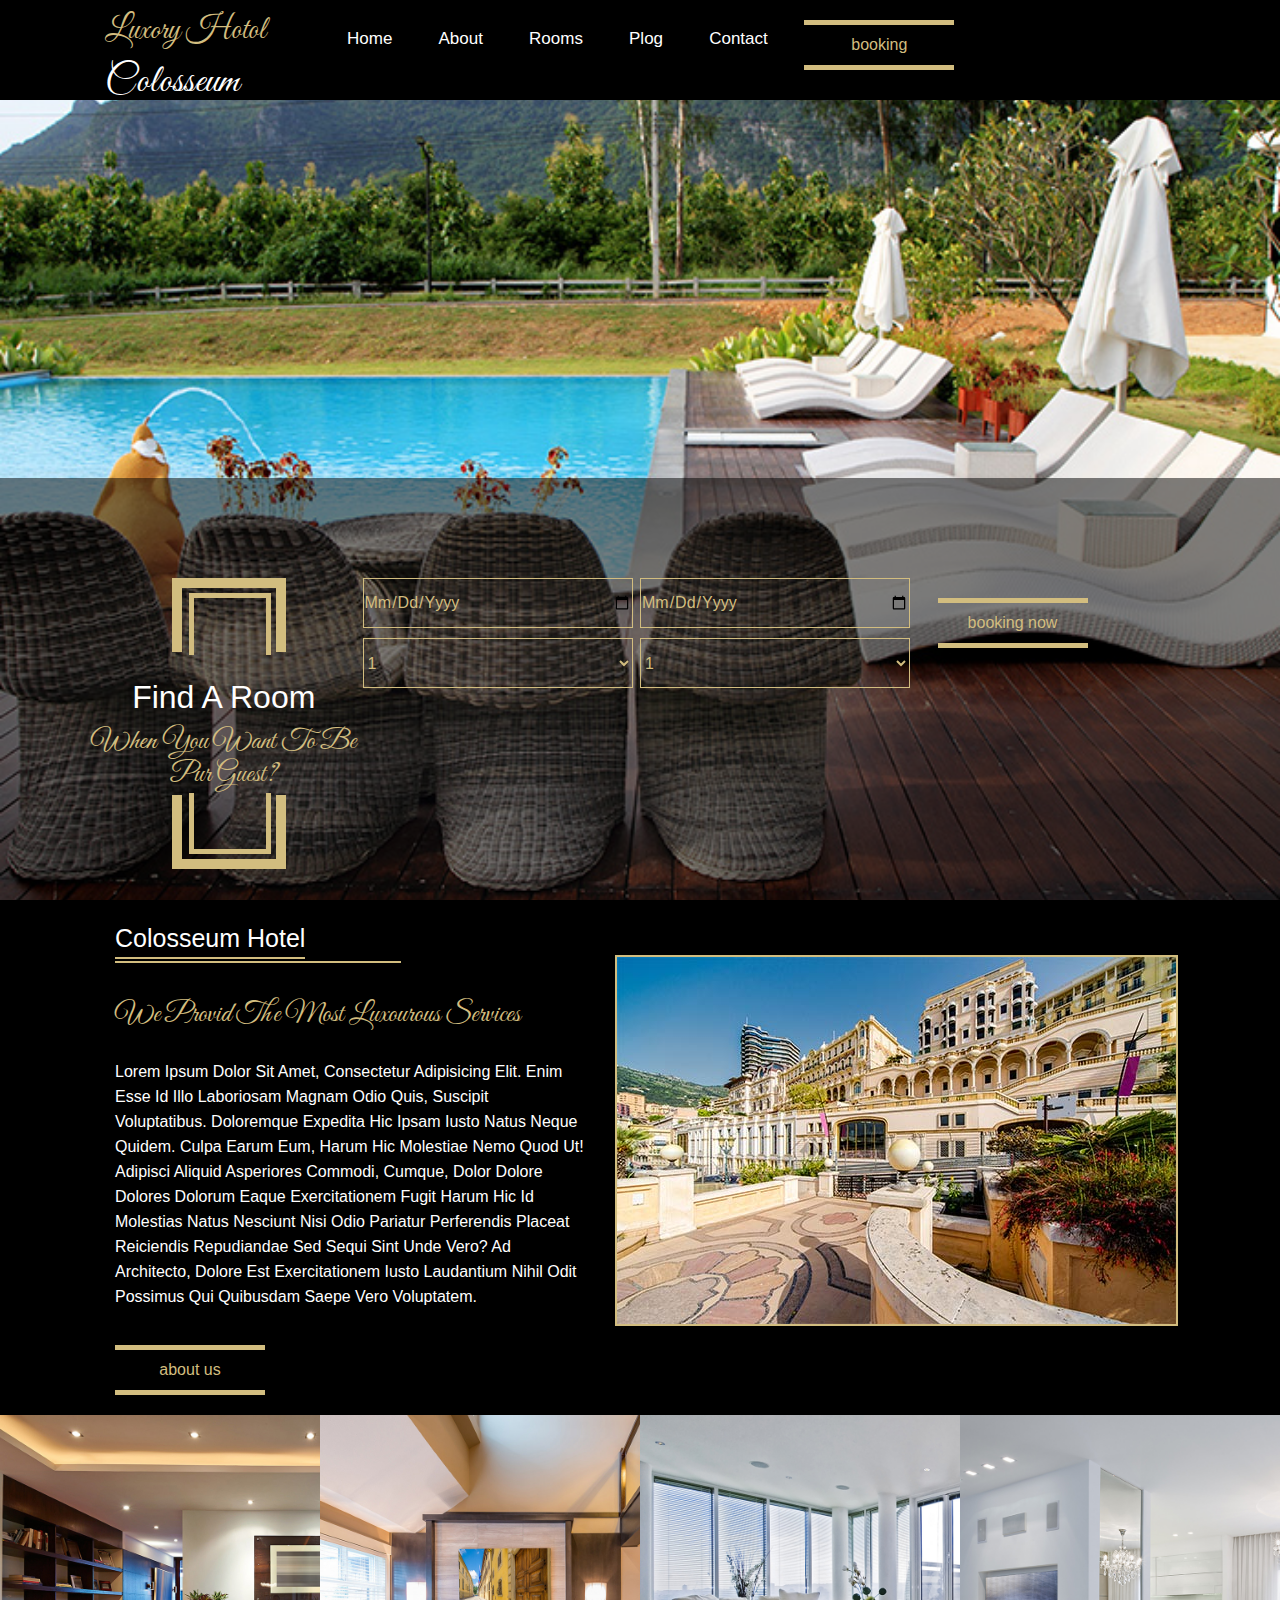
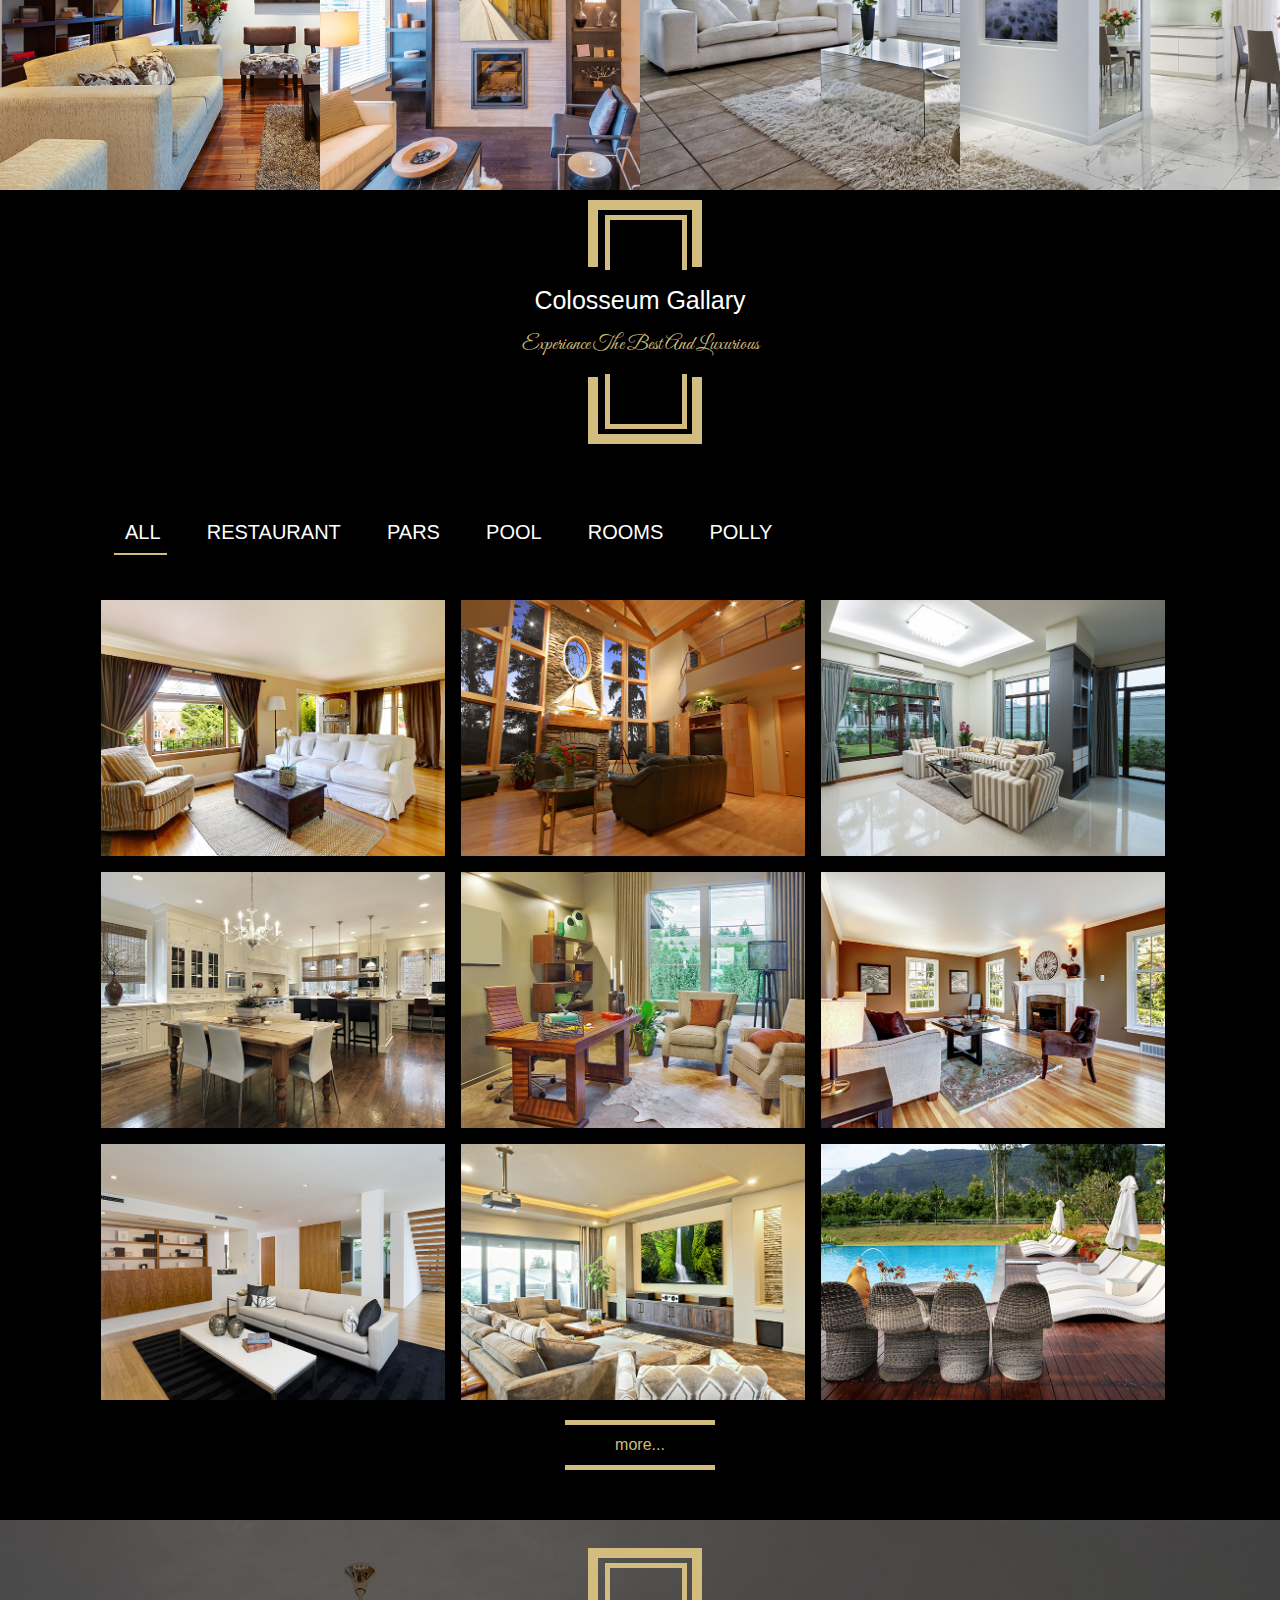
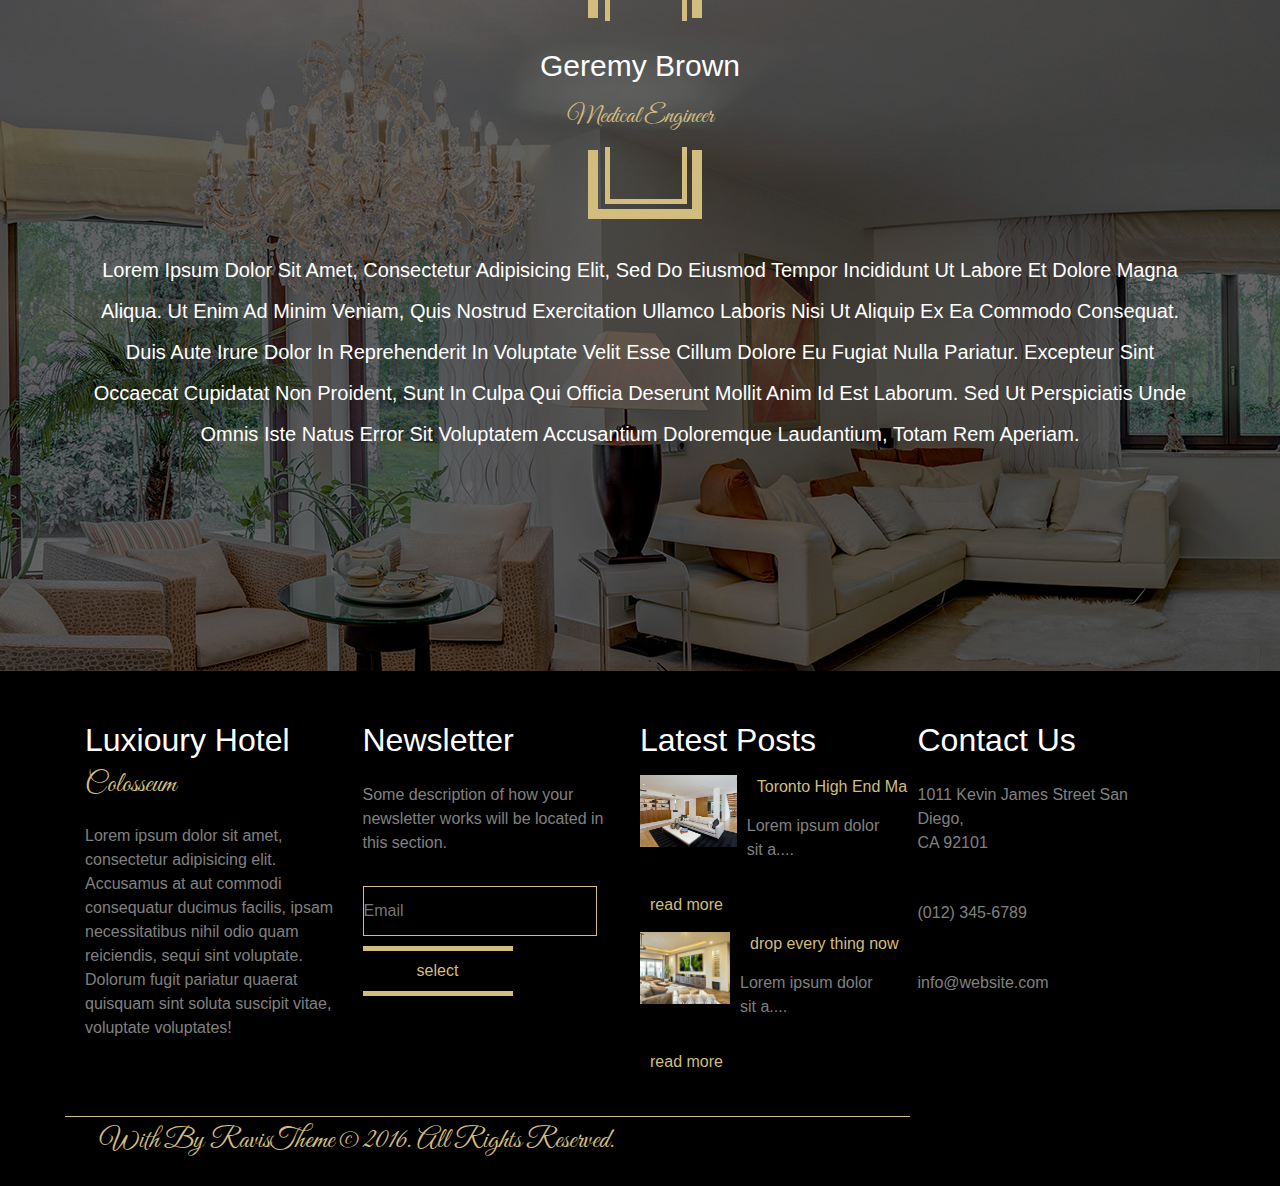
<file: index.html>
﻿<!DOCTYPE html>
<html>
    <head>
        <!-- Meta Tags
        ========================== -->
        <meta charset="utf-8">
        <meta name="viewport" content="width=device-width, initial-scale=1">
        <meta http-equiv="X-UA-Compatible" content="IE=edge">
       
        <!-- Site Title
        ========================== -->
        <title></title>
                
        <!-- Favicon
		===========================-->
		<link rel="shortcut icon" type="image/x-icon" href="images/fav.png">
        
        
        <!-- Web Fonts
        ========================== -->
        
        
        <!-- Base & Vendors
        ========================== -->
<!--        <link href="vendor/bootstrap/css/bootstrap.css" rel="stylesheet">-->
        <!-- Site Style
        ========================== -->
        <link rel="stylesheet" href="css/style.css">
        <link rel="stylesheet" href="https://stackpath.bootstrapcdn.com/bootstrap/4.4.1/css/bootstrap.min.css" integrity="sha384-Vkoo8x4CGsO3+Hhxv8T/Q5PaXtkKtu6ug5TOeNV6gBiFeWPGFN9MuhOf23Q9Ifjh" crossorigin="anonymous">

    </head>
    <body>
        <!--start of header-->
    



      <div class="header home">
              <div class="back">
                  <div class="container">
                      
              <div class="logo">
                  
                   <h2>
                      luxory hotol
                  </h2>
                  <h1>
                      colosseum
                  </h1>
                 
              </div>
                      <!-- <label class="open d-none d-md-block d-lg-none" for="view"><i class="fas fa-bars"></i></label>
                <input type="checkbox" id="view" class="d-none d-md-block d-lg-none"> -->

                <label class="open d-lg-none d-xl-none  d-sm-block d-md-block " for="view"><i class="fas fa-bars"></i></label>
                <input type="checkbox" id="view" class="d-lg-none d-xl-none  d-sm-block d-md-block">


              <div class="nav">
            <ul>
                <li><a href="index.html">home</a>
                </li>
                <li><a href="about.html" >about</a>
                   
                    <!-- <ul class="inner">
                        <li>
                            About Hotel
                        </li>
                    
                        <li>
                           ex: Our Services
                        </li>
                    </ul> -->
                    
                </li>
                <li><a href="gallery.html">rooms</a>
                   <!-- <ul class="inner">
                        <li>
                          Room-Grid View
                        </li>
                   
                    
                    
                        <li>
                        ex: Rooms - List View
                        </li>
                        <li>
                        ex: details
                        </li>
                    </ul> -->
                    </li>
                <li><a href="plog.html">plog</a>
                     <!-- <ul class="inner">
                        <li>
                         plog - right-sider
                        </li>
                   
                        <li>
                       ex: plog - left-sider
                        </li>
                   
                        <li>
                        ex: plog - Slide Show
                        </li>
                    </ul> -->
                </li>
                <li><a href="contact.html">contact</a>
                 <!-- <ul class="inner">
                        <li>
                            contact with us
                        </li>
                      <li>
                          ex:  contact with our team
                        </li>
                    </ul>   -->
                </li>
                  </ul>
              </div>
                      <div class="top">
                  <div class="booking">
    <button class="book">
        booking
    </button>
              </div>
                      </div>
        </div>
              <div class="clear">
              </div>
             

              
              </div>
          <div class="find">
              <div class="container">
                  
                  <div class="box">
                      <div class="double">
                          <div class="center">
                            <div class="content">
                                <h2>
                                  find a room
                              </h2>
                              <h3>
                                  when you want to be pur guest?
                              </h3>
                              </div>
                  </div>
                      </div>
                  </div>
                  <div class="box">
                      <div class="part">
                      <input type="date" placeholder="check in" class="input">
                    
                     <select>
                         <option>
                             1
                         </option>
                         <option>
                             2
                         </option>
                         <option>
                             3
                         </option>
                         <option>
                             4
                         </option>
                         <option>
                             5
                         </option>
                      </select>
                          </div>
                     
                      </div>
              <div class="box">
                      <input type="date" placeholder="check in" class="input">
                      <select>
                         <option>
                             1
                         </option>
                         <option>
                             2
                         </option>
                         <option>
                             3
                         </option>
                         <option>
                             4
                         </option>
                         <option>
                             5
                         </option>
                      </select>
                  </div>
                  <div class="top">
                  <div class="box">
                      
                      <button>
                          booking now
                      </button>
                          </div>
                  </div>
              </div>
        <div class="clear">
          </div>
         
            
        </div>
           </div>
        <!--end of the header-->
        <!--start of part1-->
        <div class="part1">
            <div class="container">
                <div class="one">
                    <span>
                         colosseum hotel
                    </span>
                    <h3>
                        we provid the most luxourous services
                    </h3>
                    <p>
                         
						Lorem ipsum dolor sit amet, consectetur adipisicing elit. Enim esse id illo laboriosam magnam
						odio quis, suscipit voluptatibus. Doloremque expedita hic ipsam iusto natus neque quidem. Culpa
						earum eum, harum hic molestiae nemo quod ut! Adipisci aliquid asperiores commodi, cumque, dolor
						dolore dolores dolorum eaque exercitationem fugit harum hic id molestias natus nesciunt nisi
						odio pariatur perferendis placeat reiciendis repudiandae sed sequi sint unde vero? Ad
						architecto, dolore est exercitationem iusto laudantium nihil odit possimus qui quibusdam saepe
						vero voluptatem.
					
                    </p>
                    <div class="top">
                    <button class="booking">
                        about us
                        
                    </button>
                    </div>
                </div>
                <div class="one">
                    <img src="images/welcome.jpg">
                    
                </div>
            </div>
        </div>
        <div class="clear">
        </div>
        <!--end of part 1-->
        <!--start of part2-->
        <div class="part2">
<!--            <div class="container">-->
            
            
                <div class="photo">
                 
                <img src="images/111.jpg">
                   
            </div>
                <div class="photo">
                  
                <img src="images/222.jpg">
                    </div>
                <div class="photo">
                    
                <img src="images/333.jpg">
                    </div>
                <div class="photo">
                   
                <img src="images/444.jpg">
                    </div>
            <div class="clear"></div>
        </div>
        <!--end of part2-->
        
        <!--start of part3-->
        <div class="part3">
            <div class="container">
                <div class="double">
                 <div class="center">
                <div class="gallary">
                    <h2>
                        colosseum gallary
                    </h2>
                    <h3>
                        experiance the best and luxurious
                    </h3>
                     </div>
                    </div>
                </div>
                 <div class="nav">
            <ul>
                <li><a href="#" class="all">all</a>
                </li>
                <li><a href="#">restaurant</a>
                    
                </li>
                <li><a href="#">pars</a></li>
                   
                <li><a href="#">pool</a>
                      
                </li>
                <li><a href="#">rooms</a></li>
                 <li><a href="#">polly</a></li>
                  </ul>
              </div>
                <div class="image">                  
                    <div class="img">
                        <img src="images/7.jpg">
                        <div class="conn">
                            <h3>great view</h3>
                        </div>
                    </div>
                    <div class="img">
                        <img src="images/6.jpg">
                        <div class="conn">
                            <h3>luxory furnitury</h3>
                        </div>
                    </div>
                    <div class="img">
                        <img src="images/8.jpg">
                         <div class="conn">
                            <h3>clean place</h3>
                        </div>
                    </div>
                    <div class="img">
                        <img src="images/9.jpg">
                        <div class="conn">
                            <h3>luxory furnitury</h3>
                        </div>
                    </div>
                    <div class="img">
                        <img src="images/10.jpg">
                        <div class="conn">
                            <h3>great view</h3>
                        </div>
                    </div>
                    <div class="img">
                        <img src="images/11.jpg">
                         <div class="conn">
                            <h3>clean place</h3>
                        </div>
                    </div>
                    <div class="img">
                        <img src="images/12.jpg">
                        <div class="conn">
                            <h3>luxory furnitury</h3>
                        </div>
                    </div>
                    <div class="img">
                        <img src="images/13.jpg">
                        <div class="conn">
                            <h3>great view</h3>
                        </div>
                    </div>
                    <div class="img">
                        <img src="images/14.jpg">
                        <div class="conn">
                            <h3>clean place</h3>
                        </div>
                    </div>
                     <div class="clear"></div>
                 </div>
             
                  <button class="more">
                    more...
                    </button>
            </div>
        </div>
        <!--end of part3-->
<!--start of part 4-->
        <div class="part4">
            <div class="container">
                <div class="double">
                <div class="center">
                <div class="data">
                    <h2 >
                        geremy brown
                    </h2>
                    <h3>
                        medical engineer
                    </h3>
                    </div>
                    </div>
                </div>
                <div class="info">
                    <p>
							Lorem ipsum dolor sit amet, consectetur adipisicing elit, sed do eiusmod tempor incididunt
							ut labore et dolore magna aliqua. Ut enim ad minim veniam, quis nostrud exercitation ullamco
							laboris nisi ut aliquip ex ea commodo consequat. Duis aute irure dolor in reprehenderit in
							voluptate velit esse cillum dolore eu fugiat nulla pariatur. Excepteur sint occaecat
							cupidatat non proident, sunt in culpa qui officia deserunt mollit anim id est laborum. Sed
							ut perspiciatis unde omnis iste natus error sit voluptatem accusantium doloremque
							laudantium, totam rem aperiam.
						</p>
                </div>
            </div>
        </div>
        <!--end of part4-->
        <div class="clear">
        </div>
        <!--start of part5-->
        <div class="part5 	d-none">
            <div class="container">
                <div class="data2">
                    <h2>
                        Special Offers
                    </h2>
                
                    <h3>
                        Choose the best package from the below
                        
                    </h3>
                </div>
                
                
                
                <div class="three">
                    <h2>
                     Silver   
                    </h2>
                    <h3>
                      Economy Package  
                    </h3>
                    <span>
                         $300 Per Night

                    </span>
                    <h4>
                        Flight Ticket
                    </h4>
                    <h4>
                        Restaurant ( Lunch )
                    </h4>
                    <h4>
                      Music Concert ( 30% Off )  
                    </h4>
                    <h4>
                       Airport Pick-up 
                    </h4>
                    <h4>
                        Sport Activities
                    </h4>
                    <div class="top">
                    <div class="booking">
                        <button>
                            select
                        </button>
                    </div>
                    
                </div>
                </div>
                 
                <div class="three">
                    <h2>
                     Silver   
                    </h2>
                    <h3>
                      Economy Package  
                    </h3>
                    <span>
                         $300 Per Night

                    </span>
                    <h4>
                        Flight Ticket
                    </h4>
                    <h4>
                        Restaurant ( Lunch )
                    </h4>
                    <h4>
                      Music Concert ( 30% Off )  
                    </h4>
                    <h4>
                       Airport Pick-up 
                    </h4>
                    <h4>
                        Sport Activities
                    </h4>
                    <div class="top">
                    <div class="booking">
                        <button>
                            select
                        </button>
                    </div>
                    </div>
                </div>
                 
                <div class="three">
                    <h2>
                     Silver   
                    </h2>
                    <h3>
                      Economy Package  
                    </h3>
                    <span>
                         $300 Per Night

                    </span>
                    <h4>
                        Flight Ticket
                    </h4>
                    <h4>
                        Restaurant ( Lunch )
                    </h4>
                    <h4>
                      Music Concert ( 30% Off )  
                    </h4>
                    <h4>
                       Airport Pick-up 
                    </h4>
                    <h4>
                        Sport Activities
                    </h4>
                    <div class="top">
                    <div class="booking">
                        <button>
                            select
                        </button>
                    </div>
                    </div>
                </div>
                <div class="clear"></div>
            </div>
        </div>
        <!--end of part5-->
        <!--start of part 6-->
        <div class="part6">
            <div class="container">
                <div class="end">
                    <h2>
                        luxioury hotel
                    </h2>
                    <h3>
                        colosseum
                    </h3>
                    <p>
                    Lorem ipsum dolor sit amet, consectetur adipisicing elit. Accusamus at aut commodi consequatur ducimus facilis, ipsam necessitatibus nihil odio quam reiciendis, sequi sint voluptate. Dolorum fugit pariatur quaerat quisquam sint soluta suscipit vitae, voluptate voluptates! 
                    </p>
                </div>
                <div class="end">
                    <h2>
                    Newsletter
                    </h2>
                    <p>
                    Some description of how your newsletter works will be located in this section. 
                    </p>
                    <input type="email" placeholder="Email">
                    <div class="top">
                     <div class="booking">
                        <button>
                            select
                        </button>
                    </div>
                        </div>
                </div>
                <div class="end">
                    <h2>
                        Latest Posts
                    </h2>
                    <div class="end1">
                        <img src="images/12.jpg">
                        <a href="#">Toronto High End Ma</a>
                        <p>
                            Lorem ipsum dolor sit a....
                        </p>
                         <a href="#">read more</a>
                    </div>
                     <div class="end1">
                        <img src="images/16.jpg">
                        <a href="#">drop every thing now</a>
                        <p>
                            Lorem ipsum dolor sit a....
                        </p>
                         <a href="#">read more</a>
                    </div>
                </div>
                <div class="end">
                    <h2>
                    Contact Us
                    </h2>
                        <p>
                            1011 Kevin James Street San Diego, <br>CA 92101 
                        </p>
                    <p>
                    (012) 345-6789
                    </p>
                    <p>
                    info@website.com
                    </p>
                </div>
                
        
             <!--end of part 6-->
        <div class="clear">
        </div>
        <!--start of part 7-->
        <div class="part7">
            <div class="container">
                 <div class="final">
                <h3>
With by RavisTheme © 2016. All Rights Reserved.

</h3>
            </div>
            </div>
            </div>
        <script src="vendor/font-awesome/fontawesome-all.min.js"></script>
        <script src="js/main.js"></script>
        <script src="https://code.jquery.com/jquery-3.4.1.slim.min.js" integrity="sha384-J6qa4849blE2+poT4WnyKhv5vZF5SrPo0iEjwBvKU7imGFAV0wwj1yYfoRSJoZ+n" crossorigin="anonymous"></script>
<!-- <script src="https://cdn.jsdelivr.net/npm/popper.js@1.16.0/dist/umd/popper.min.js" integrity="sha384-Q6E9RHvbIyZFJoft+2mJbHaEWldlvI9IOYy5n3zV9zzTtmI3UksdQRVvoxMfooAo" crossorigin="anonymous"></script> -->
<!-- <script src="https://stackpath.bootstrapcdn.com/bootstrap/4.4.1/js/bootstrap.min.js" integrity="sha384-wfSDF2E50Y2D1uUdj0O3uMBJnjuUD4Ih7YwaYd1iqfktj0Uod8GCExl3Og8ifwB6" crossorigin="anonymous"></script> -->
        
    </body>
</html>
</file>
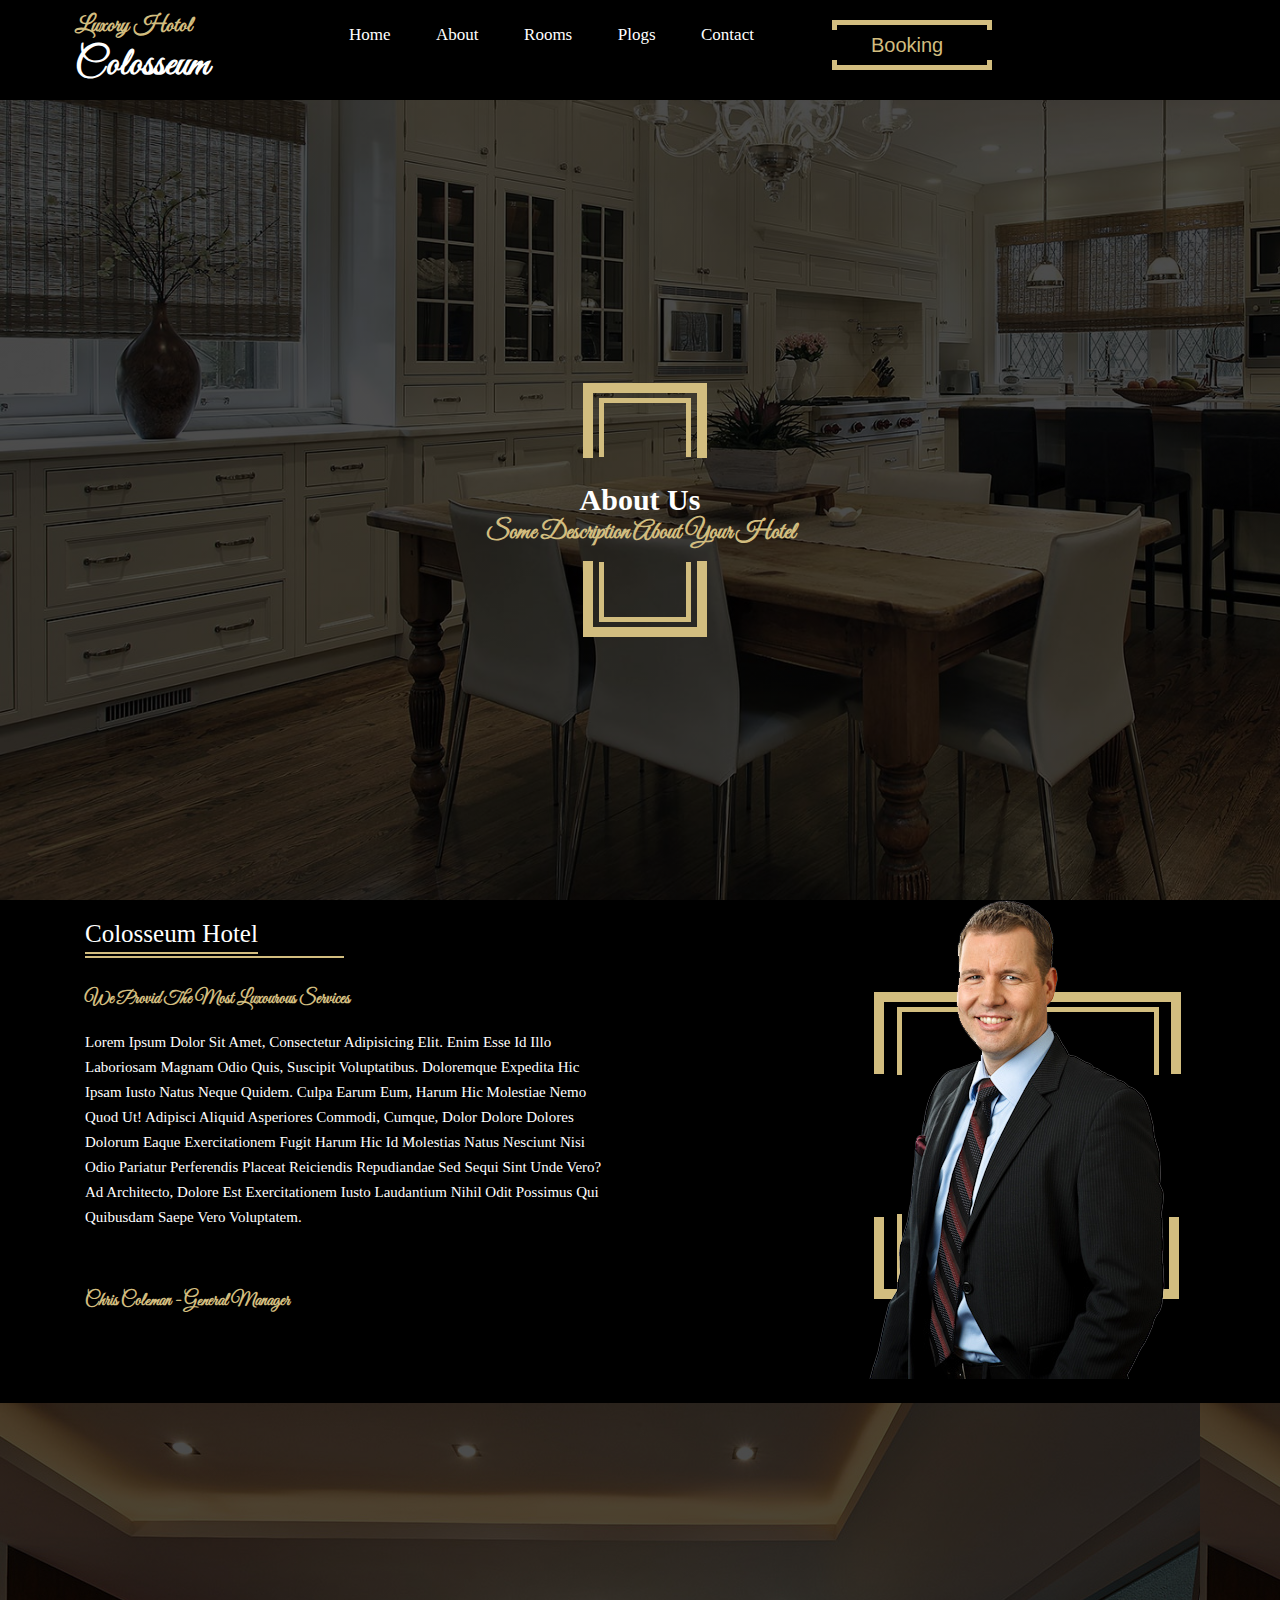
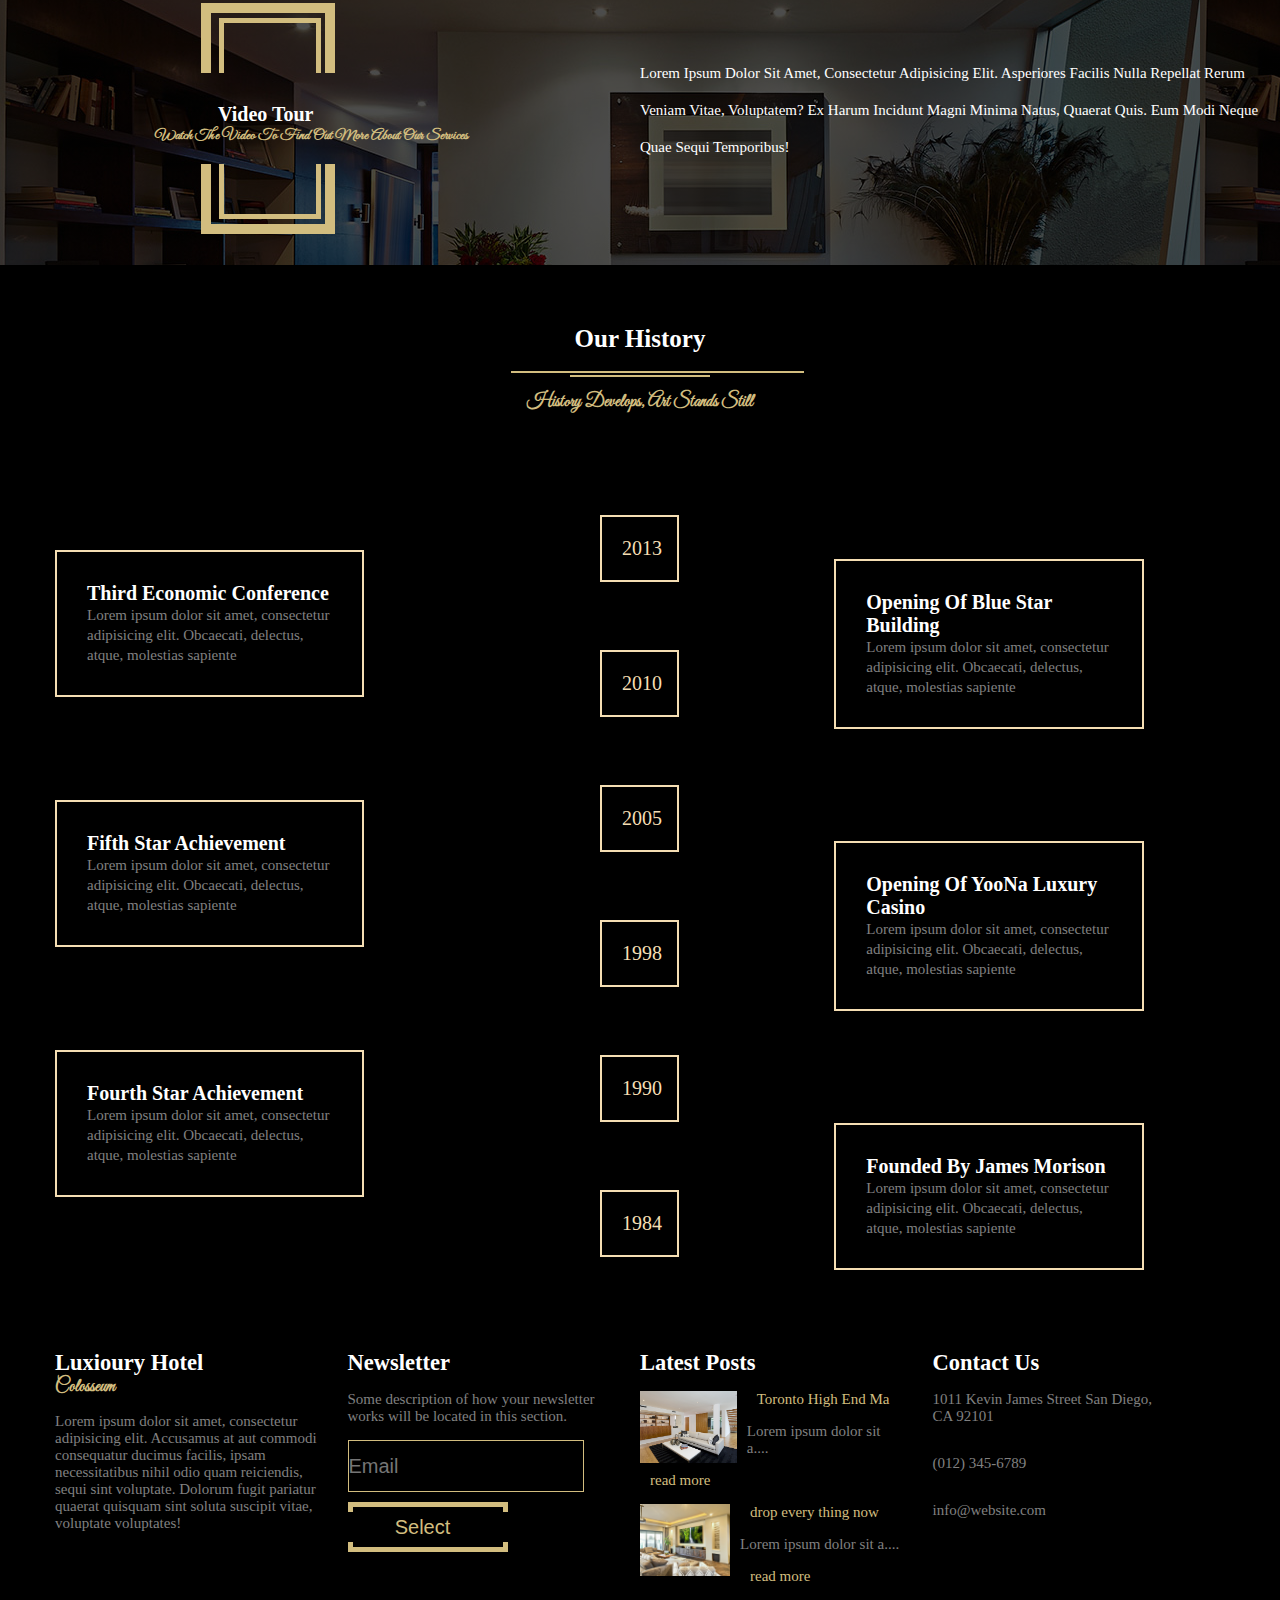
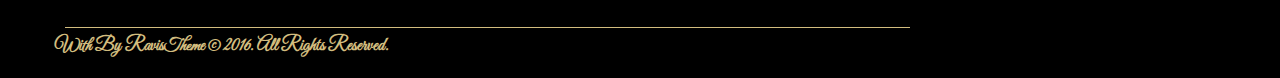
<file: about.html>
﻿<!DOCTYPE html>
<html>
    <head>
        <!-- Meta Tags
        ========================== -->
        <meta charset="utf-8">
        <meta name="viewport" content="width=device-width, initial-scale=1">
        <meta http-equiv="X-UA-Compatible" content="IE=edge">
       
        <!-- Site Title
        ========================== -->
        <title></title>
                
        <!-- Favicon
		===========================-->
		<link rel="shortcut icon" type="image/x-icon" href="images/fav.png">
        
        
        <!-- Web Fonts
        ========================== -->
        
        
        <!-- Base & Vendors
        ========================== -->
<!--        <link href="vendor/bootstrap/css/bootstrap.css" rel="stylesheet">-->
        <!-- Site Style
        ========================== -->
        <link rel="stylesheet" href="css/style.css">
    
    </head>
    <body>
        <!--start of header-->
      <div class="header about">
              <div class="back">
                  <div class="container">
                      
              <div class="logo">
                  
                   <h2>
                      luxory hotol
                  </h2>
                  <h1>
                      colosseum
                  </h1>
                 
              </div>
              <label class="open d-lg-none d-xl-none  d-sm-block d-md-block " for="view"><i class="fas fa-bars"></i></label>
              <input type="checkbox" id="view" class="d-lg-none d-xl-none  d-sm-block d-md-block">
    
              <div class="nav">
            <ul>
                <li><a href="index.html">home</a>
                </li>
                <li><a href="about.html">about</a>
                    <!-- <ul class="inner">
                        <li>
                            About Hotel
                        </li>
                    
                        <li>
                           ex: Our Services
                        </li>
                    </ul> -->
                </li>
                <li><a href="gallery.html">rooms</a>
                   <!-- <ul class="inner">
                        <li>
                          Room-Grid View
                        </li>
                   
                    
                    
                        <li>
                        ex: Rooms - List View
                        </li>
                        <li>
                        ex: details
                        </li>
                    </ul> -->
                    </li>
                <li><a href="plog.html">plogs</a>
                       <!-- <ul class="inner">
                        <li>
                         plog - right-sider
                        </li>
                   
                        <li>
                       ex: plog - left-sider
                        </li>
                   
                        <li>
                        ex: plog - Slide Show
                        </li>
                    </ul>   -->
                </li>
                <li><a href="contact.html">contact</a>
                   <!-- <ul class="inner">
                        <li>
                            contact with us
                        </li>
                      <li>
                          ex:  contact with our team
                        </li>
                    </ul>  
                </li>
                  </ul> -->
              </div>
                      <div class="top">
                  <div class="booking">
    <button>
        booking
    </button>
              </div>
                      </div>
                      <div class="clear">
              </div>
                     
                         
                           
                        
                      <div class="moree">
                           <div class="double">
                          <div class="center">
                          <h2>
                              About Us
                          </h2>
                          <h3>
                              Some description about your hotel
                          </h3>
                      </div>
                          </div>
                      </div>
        </div>
              <div class="clear">
              </div>
             

              
              </div>
         
           </div>
        <!--end of the header-->
        <!--start of part1-->
        <div class="part1">
            <div class="container">
                <div class="one">
                    <span>
                         colosseum hotel
                    </span>
                    <h3>
                        we provid the most luxourous services
                    </h3>
                    <p>
                         
						Lorem ipsum dolor sit amet, consectetur adipisicing elit. Enim esse id illo laboriosam magnam
						odio quis, suscipit voluptatibus. Doloremque expedita hic ipsam iusto natus neque quidem. Culpa
						earum eum, harum hic molestiae nemo quod ut! Adipisci aliquid asperiores commodi, cumque, dolor
						dolore dolores dolorum eaque exercitationem fugit harum hic id molestias natus nesciunt nisi
						odio pariatur perferendis placeat reiciendis repudiandae sed sequi sint unde vero? Ad
						architecto, dolore est exercitationem iusto laudantium nihil odit possimus qui quibusdam saepe
						vero voluptatem.
					
                    </p>
                    <h3>
                        Chris Coleman - General Manager
                    </h3>
                </div>
                <div class="double">
                    <div class="center">
                <div class="im">

                    <img src="images/40.png">
                   </div>
                    </div>
                </div>
            </div>
        </div>
        <div class="clear">
        </div>
        <!--end of part 1-->

        <!--start of part 2-->
        <div class="twoo">
            <div class="container">
                <div class="para">
                <div class="double">
                    <div class="center">
                <h2>
                    Video Tour
                </h2>
                <h3>
                    Watch the video to find out more about our services
                </h3>
                    </div>
                </div>
                </div>
            </div>
            
            <div class="para">
                <p>
                    Lorem ipsum dolor sit amet, consectetur adipisicing elit. Asperiores facilis nulla repellat rerum veniam vitae, voluptatem? Ex harum incidunt magni minima natus, quaerat quis. Eum modi neque quae sequi temporibus! 
                </p>
            </div>
        <div class="clear">
            </div>
        </div>
        
        <!--end of part 2-->
        <!--start of part 3-->
        <div class="history">
            <div class="container">
                <div class="his">
                    <h2>
                    Our History
                    </h2>
                    <h3>
                        History develops, art stands still
                    </h3>
                    <p>
                        Lorem ipsum dolor sit amet, consectetur adipisicing elit. Cumque eligendi iusto minus perferendis perspiciatis porro provident quae quasi, qui quis sit ullam vero? Aliquam amet aspernatur consectetur consequuntur culpa dolore, eius eos fugiat illum impedit iste iure magnam minima neque officiis optio perferendis possimus quae quia quisquam rem sunt voluptas! 
                    </p>
                </div>
                
                <div class="left">
                    <div class="per" >
                        <h2>
                           Third Economic Conference 
                        </h2>
                        <p>
                        Lorem ipsum dolor sit amet, consectetur adipisicing elit. Obcaecati, delectus, atque, molestias sapiente 
                        </p>
                    </div>
                    <div class="per" >
                        <h2>
                          Fifth Star Achievement  
                        </h2>
                        <p>
                        Lorem ipsum dolor sit amet, consectetur adipisicing elit. Obcaecati, delectus, atque, molestias sapiente 
                        </p>
                    </div>
                    <div class="per" >
                        <h2>
                          Fourth Star Achievement  
                        </h2>
                        <p>
                        Lorem ipsum dolor sit amet, consectetur adipisicing elit. Obcaecati, delectus, atque, molestias sapiente 
                        </p>
                    </div>
                </div>
                <div class="left">
                    <span>
                      2013  
                    </span>
                    <span>
                        2010
                    </span>
                    <span>
                        2005
                    </span>
                    <span>
                        1998
                    </span>
                    <span>
                        1990
                    </span>
                    <span>
                       1984 
                    </span>
                </div>
                <div class=left>
                    <div class="hum">
                        <h2>
                            Opening of Blue Star Building
                        </h2>
                        <p>
                         Lorem ipsum dolor sit amet, consectetur adipisicing elit. Obcaecati, delectus, atque, molestias sapiente 
 
                        </p>
                    </div>
                     <div class="hum">
                        <h2>
                          Opening of YooNa Luxury Casino  
                        </h2>
                        <p>
                           Lorem ipsum dolor sit amet, consectetur adipisicing elit. Obcaecati, delectus, atque, molestias sapiente
  
                        </p>
                    </div>
                     
                     <div class="hum">
                        <h2>
                           Founded by James Morison 
                        </h2>
                        <p>
                           Lorem ipsum dolor sit amet, consectetur adipisicing elit. Obcaecati, delectus, atque, molestias sapiente
  
                        </p>
                    </div>
                </div>
            </div>
        </div>
        <!--end of part3-->
        <div class="part6">
            <div class="container">
                <div class="end">
                    <h2>
                        luxioury hotel
                    </h2>
                    <h3>
                        colosseum
                    </h3>
                    <p>
                    Lorem ipsum dolor sit amet, consectetur adipisicing elit. Accusamus at aut commodi consequatur ducimus facilis, ipsam necessitatibus nihil odio quam reiciendis, sequi sint voluptate. Dolorum fugit pariatur quaerat quisquam sint soluta suscipit vitae, voluptate voluptates! 
                    </p>
                </div>
                <div class="end">
                    <h2>
                    Newsletter
                    </h2>
                    <p>
                    Some description of how your newsletter works will be located in this section. 
                    </p>
                    <input type="email" placeholder="Email">
                    <div class="top">
                     <div class="booking">
                        <button>
                            select
                        </button>
                    </div>
                        </div>
                </div>
                <div class="end">
                    <h2>
                        Latest Posts
                    </h2>
                    <div class="end1">
                        <img src="images/12.jpg">
                        <a href="#">Toronto High End Ma</a>
                        <p>
                            Lorem ipsum dolor sit a....
                        </p>
                         <a href="#">read more</a>
                    </div>
                     <div class="end1">
                        <img src="images/16.jpg">
                        <a href="#">drop every thing now</a>
                        <p>
                            Lorem ipsum dolor sit a....
                        </p>
                         <a href="#">read more</a>
                    </div>
                </div>
                <div class="end">
                    <h2>
                    Contact Us
                    </h2>
                        <p>
                            1011 Kevin James Street San Diego, <br>CA 92101 
                        </p>
                    <p>
                    (012) 345-6789
                    </p>
                    <p>
                    info@website.com
                    </p>
                </div>
                
        
             <!--end of part 6-->
        <div class="clear">
        </div>
        <!--start of part 7-->
        <div class="part7">
            <div class="container">
                 <div class="final">
                <h3>
With by RavisTheme © 2016. All Rights Reserved.

</h3>
            </div>
            </div>
            </div>
        <script src="vendor/font-awesome/fontawesome-all.min.js"></script>
        <script src="js/main.js"></script>
        
    </body>
</html>
</file>
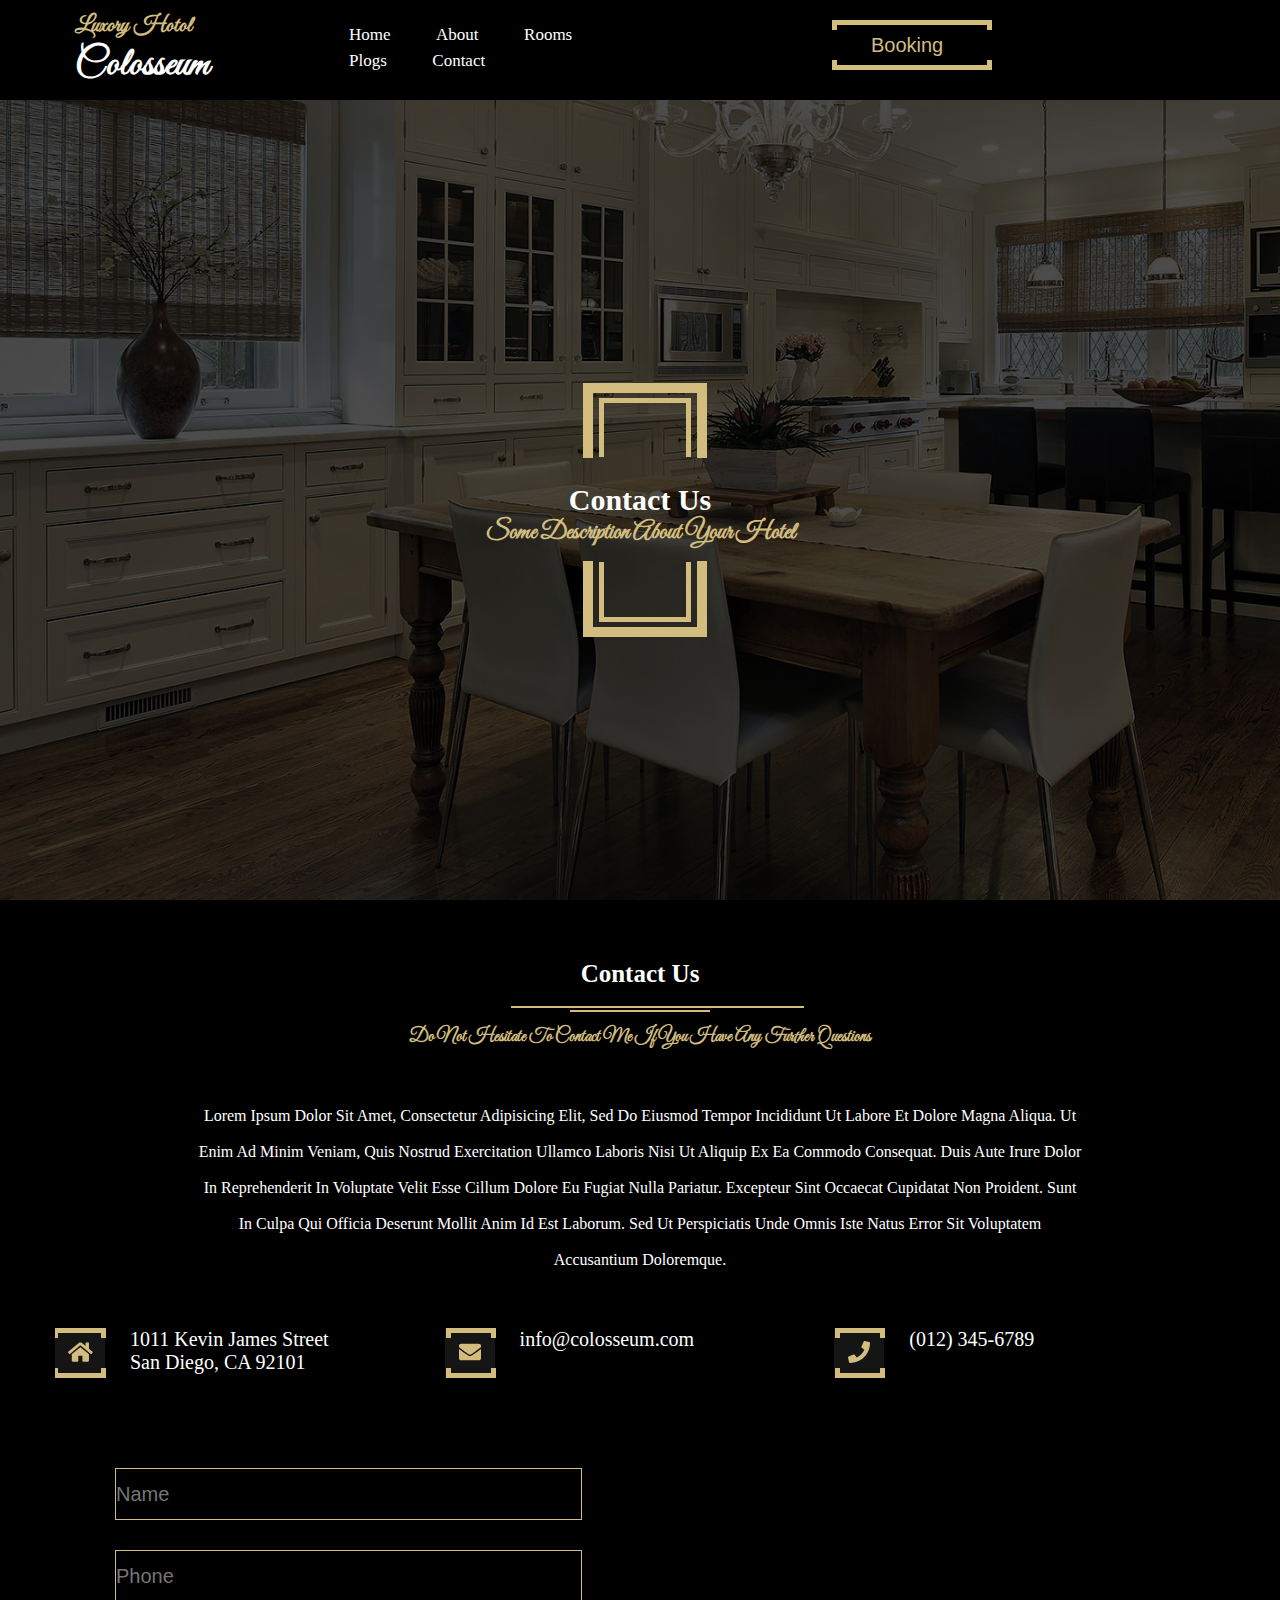
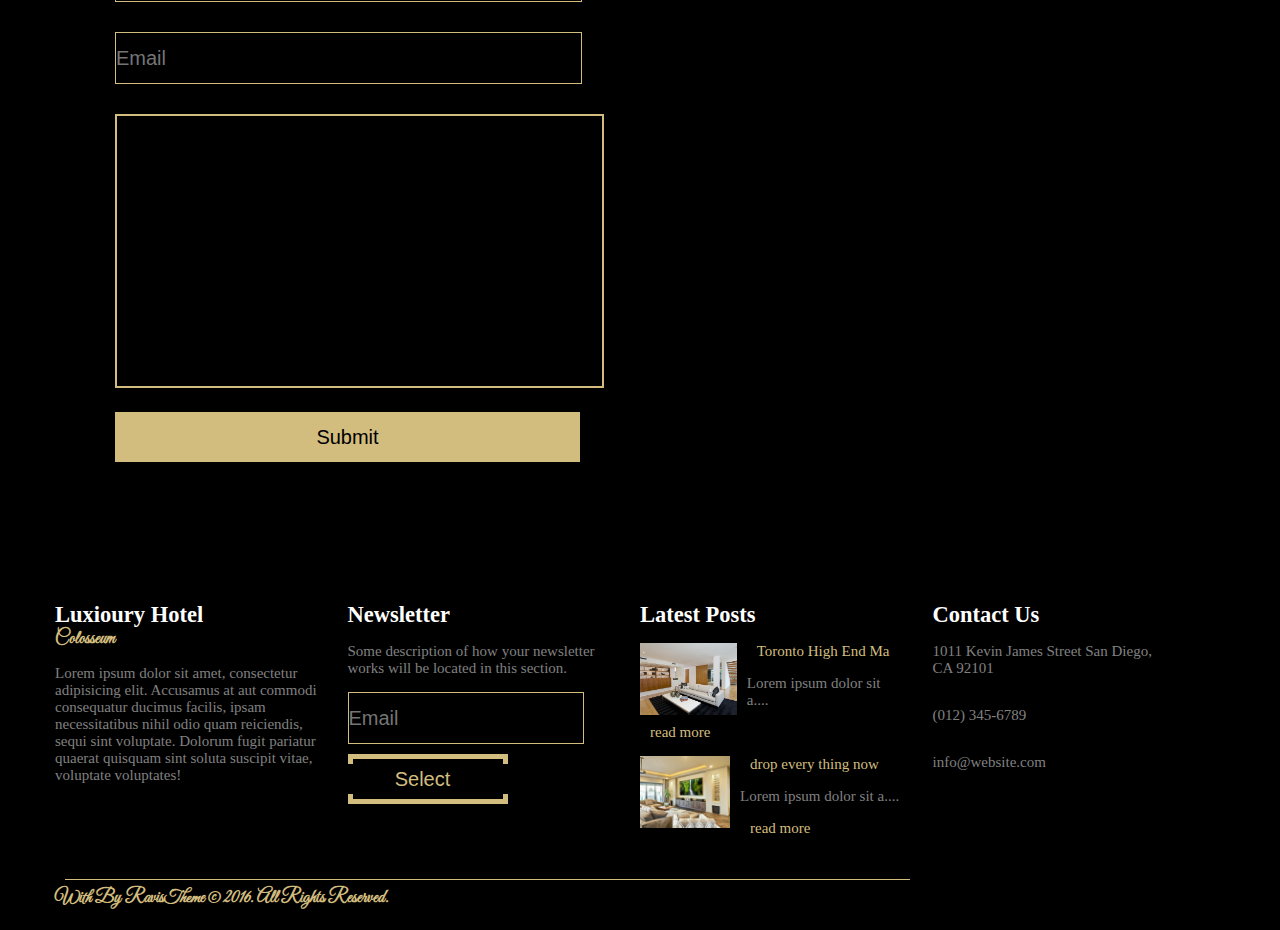
<file: contact.html>
﻿<!DOCTYPE html>
<html>
    <head>
        <!-- Meta Tags
        ========================== -->
        <meta charset="utf-8">
        <meta name="viewport" content="width=device-width, initial-scale=1">
        <meta http-equiv="X-UA-Compatible" content="IE=edge">
       
        <!-- Site Title
        ========================== -->
        <title></title>
                
        <!-- Favicon
		===========================-->
		<link rel="shortcut icon" type="image/x-icon" href="images/fav.png">
        
        
        <!-- Web Fonts
        ========================== -->
        
        
        <!-- Base & Vendors
        ========================== -->
<!--        <link href="vendor/bootstrap/css/bootstrap.css" rel="stylesheet">-->
        <!-- Site Style
        ========================== -->
        <link rel="stylesheet" href="css/style.css">
    
    </head>
    <body>
        <!--start of header-->
      <div class="header about contact">
              <div class="back">
                  <div class="container">
                      
              <div class="logo">
                  
                   <h2>
                      luxory hotol
                  </h2>
                  <h1>
                      colosseum
                  </h1>
                 
              </div>
                    <label class="open" for="view"><i class="fas fa-bars"></i></label>
                <input type="checkbox" id="view">       
              <div class="nav">
            <ul>
                <li><a href="index.html">home</a>
                </li>
                <li><a href="about.html">about</a>
                   <!-- <ul class="inner">
                        <li>
                            About Hotel
                        </li>
                    
                        <li>
                           ex: Our Services
                        </li>
                    </ul> -->
                </li>
                <li><a href="gallery.html">rooms</a>
                   <!-- <ul class="inner">
                        <li>
                          Room-Grid View
                        </li>
                   
                    
                    
                        <li>
                        ex: Rooms - List View
                        </li>
                        <li>
                        ex: details
                        </li> -->
                    </ul>
                    </li>
                <li><a href="plog.html">plogs</a>
                       <!-- <ul class="inner">
                        <li>
                         plog - right-sider
                        </li>
                   
                        <li>
                       ex: plog - left-sider
                        </li>
                   
                        <li>
                        ex: plog - Slide Show
                        </li>
                    </ul>  -->
                </li>
                <li><a href="contact.html">contact</a>
                  <!-- <ul class="inner">
                        <li>
                            contact with us
                        </li>
                      <li>
                          ex:  contact with our team
                        </li>
                    </ul>    -->
                </li>
                  </ul>
              </div>
                      <div class="top">
                  <div class="booking">
    <button>
        booking
    </button>
              </div>
                      </div>
                      <div class="clear">
              </div>
                     
                         
                           
                        
                      <div class="moree">
                           <div class="double">
                          <div class="center">
                          <h2>
                             Contact Us
                          </h2>
                          <h3>
                             Some description about your hotel
                          </h3>
                      </div>
                          </div>
                      </div>
        </div>
              <div class="clear">
              </div>
             

              
              </div>
         
           </div>
        <!--end of the header-->
       
    <!--start of part1-->
        <div class="connect">
            <div class="container">
                <div class="con">
                    <h2>
                   Contact Us
                    </h2>
                    <h3>
                       Do not hesitate to contact me if you have any further questions
                    </h3>
                    <p>
                        Lorem ipsum dolor sit amet, consectetur adipisicing elit, sed do eiusmod tempor incididunt ut labore et dolore magna aliqua. Ut enim ad minim veniam, quis nostrud exercitation ullamco laboris nisi ut aliquip ex ea commodo consequat. Duis aute irure dolor in reprehenderit in voluptate velit esse cillum dolore eu fugiat nulla pariatur. Excepteur sint occaecat cupidatat non proident. sunt in culpa qui officia deserunt mollit anim id est laborum. Sed ut perspiciatis unde omnis iste natus error sit voluptatem accusantium doloremque. 
                    </p>
                </div>
                <div class="icon">
                    
                    <div class="icion1">
                        <div class="icon-box">
                        <div class="top">
                    <i class="fa fa-home"></i>
                            </div>
                            </div>
                        <p>1011 Kevin James Street<br> San Diego, CA 92101 </p>
                    </div>
                        
                    
                         <div class="icion1">
                              <div class="icon-box">
                        <div class="top">
								<i class="fa fa-envelope"></i>
                             </div>
                             </div>
                         <p>
                              info@colosseum.com

                         </p>
                         </div>
                
                     
                         <div class="icion1">
                              <div class="icon-box">
                        <div class="top">
								<i class="fa fa-phone"></i>
                             </div>
                             </div>
                         <p>
                         (012) 345-6789 
                         </p>
                         </div>
                 <div class="clear">
                    </div>
					</div>		
                </div>
        </div>
    <!--end of part1-->
        <!--start of part2-->
        <div class=" form">
            <div class="container">
                <div class="alll">
                 <div class="piece">
                <div class="input">
                        <input type="text" placeholder="name">
                       <input type="text" placeholder="phone">
                       <input type="email" placeholder="email">
                    <textarea placeholder="your message">
                    </textarea>
                    <button>
                        submit
                    </button>

                </div>
                    </div>
                
                <div class="piece">
                 <iframe src="https://www.google.com/maps/embed?pb=!1m14!1m12!1m3!1d7286615.899145397!2d30.8768375!3d26.906099949999998!2m3!1f0!2f0!3f0!3m2!1i1024!2i768!4f13.1!5e0!3m2!1sen!2seg!4v1520383083288"  frameborder="0" style="border:0" allowfullscreen></iframe>
                </div>
                    </div>
                </div>
         </div>
        
                
        <div class="part6">
            <div class="container">
                <div class="end">
                    <h2>
                        luxioury hotel
                    </h2>
                    <h3>
                        colosseum
                    </h3>
                    <p>
                    Lorem ipsum dolor sit amet, consectetur adipisicing elit. Accusamus at aut commodi consequatur ducimus facilis, ipsam necessitatibus nihil odio quam reiciendis, sequi sint voluptate. Dolorum fugit pariatur quaerat quisquam sint soluta suscipit vitae, voluptate voluptates! 
                    </p>
                </div>
                <div class="end">
                    <h2>
                    Newsletter
                    </h2>
                    <p>
                    Some description of how your newsletter works will be located in this section. 
                    </p>
                    <input type="email" placeholder="Email">
                    <div class="top">
                     <div class="booking">
                        <button>
                            select
                        </button>
                    </div>
                        </div>
                </div>
                <div class="end">
                    <h2>
                        Latest Posts
                    </h2>
                    <div class="end1">
                        <img src="images/12.jpg">
                        <a href="#">Toronto High End Ma</a>
                        <p>
                            Lorem ipsum dolor sit a....
                        </p>
                         <a href="#">read more</a>
                    </div>
                     <div class="end1">
                        <img src="images/16.jpg">
                        <a href="#">drop every thing now</a>
                        <p>
                            Lorem ipsum dolor sit a....
                        </p>
                         <a href="#">read more</a>
                    </div>
                </div>
                <div class="end">
                    <h2>
                    Contact Us
                    </h2>
                        <p>
                            1011 Kevin James Street San Diego, <br>CA 92101 
                        </p>
                    <p>
                    (012) 345-6789
                    </p>
                    <p>
                    info@website.com
                    </p>
                </div>
                
        
             <!--end of part 6-->
        <div class="clear">
        </div>
        <!--start of part 7-->
        <div class="part7">
            <div class="container">
                 <div class="final">
                <h3>
With by RavisTheme © 2016. All Rights Reserved.

</h3>
            </div>
            </div>
            </div>
        <script src="vendor/font-awesome/fontawesome-all.min.js"></script>
        <script src="js/main.js"></script>
        
    </body>
</html>
</file>
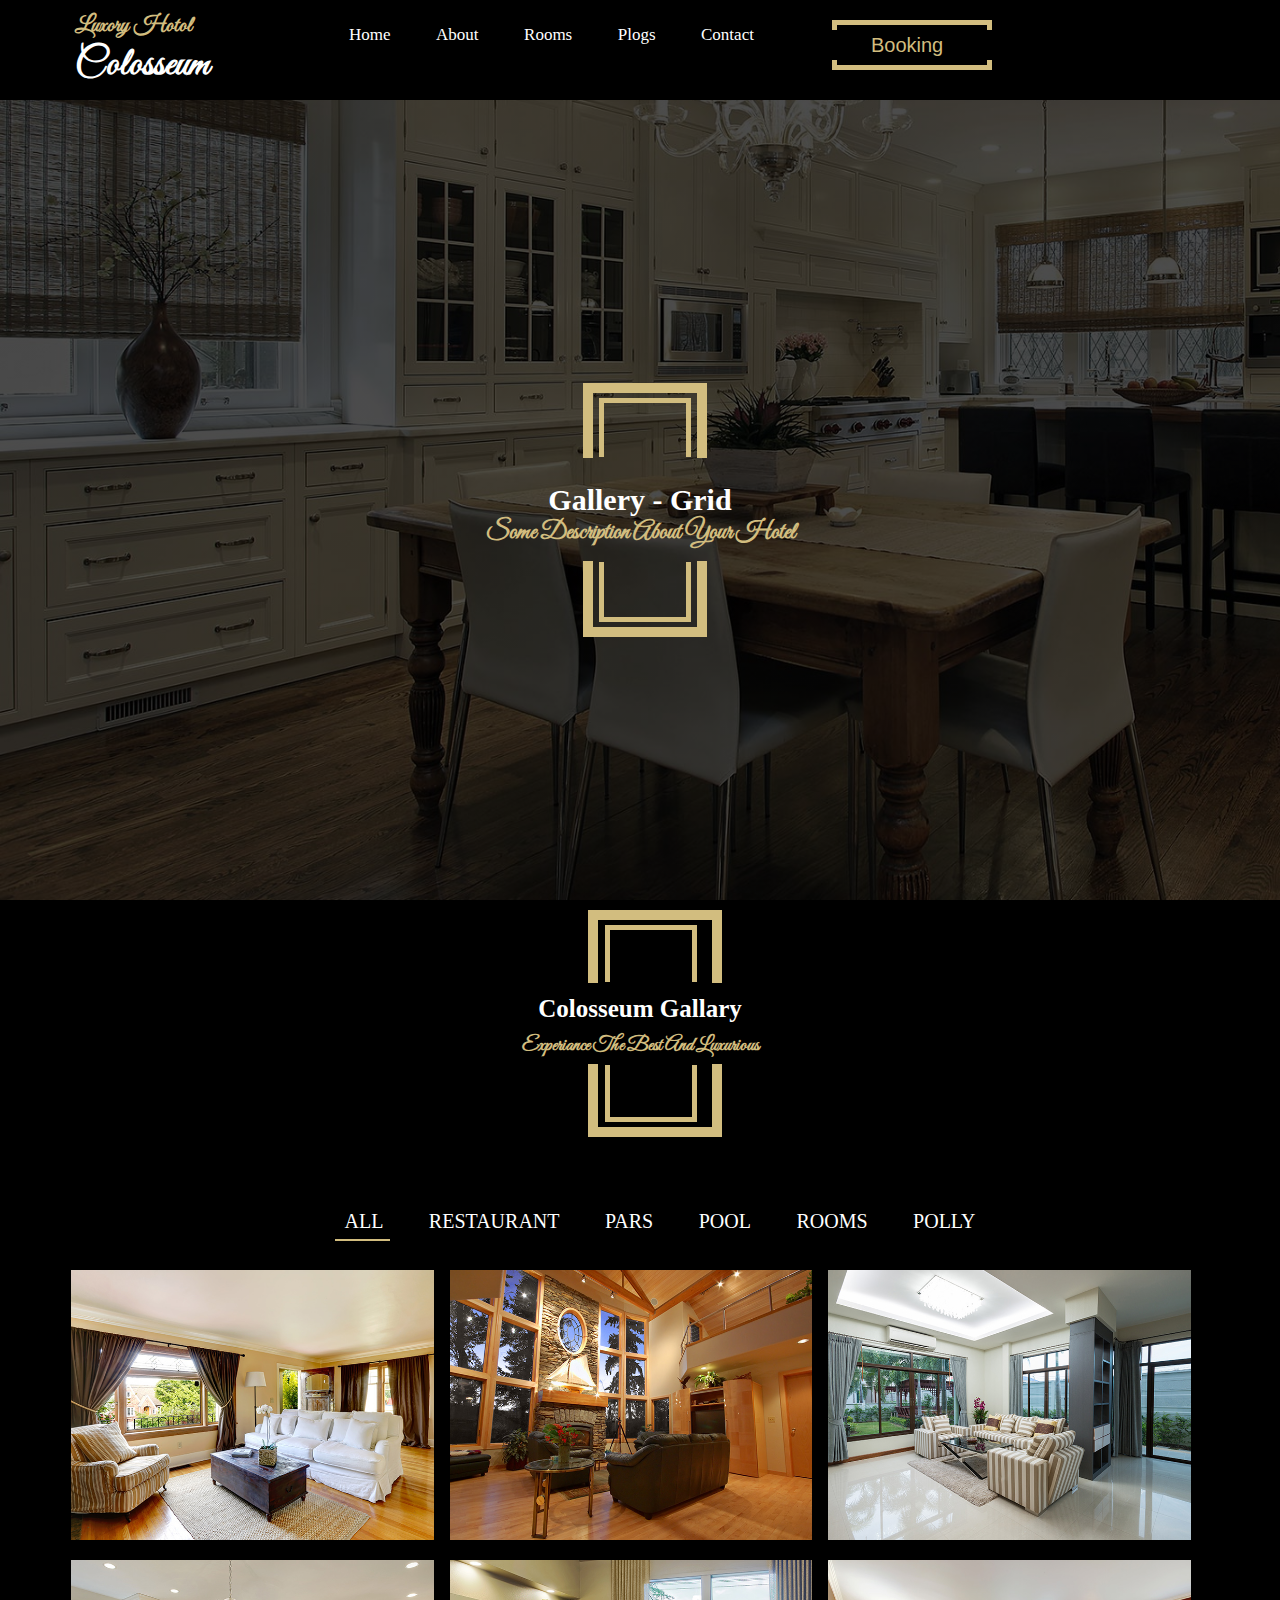
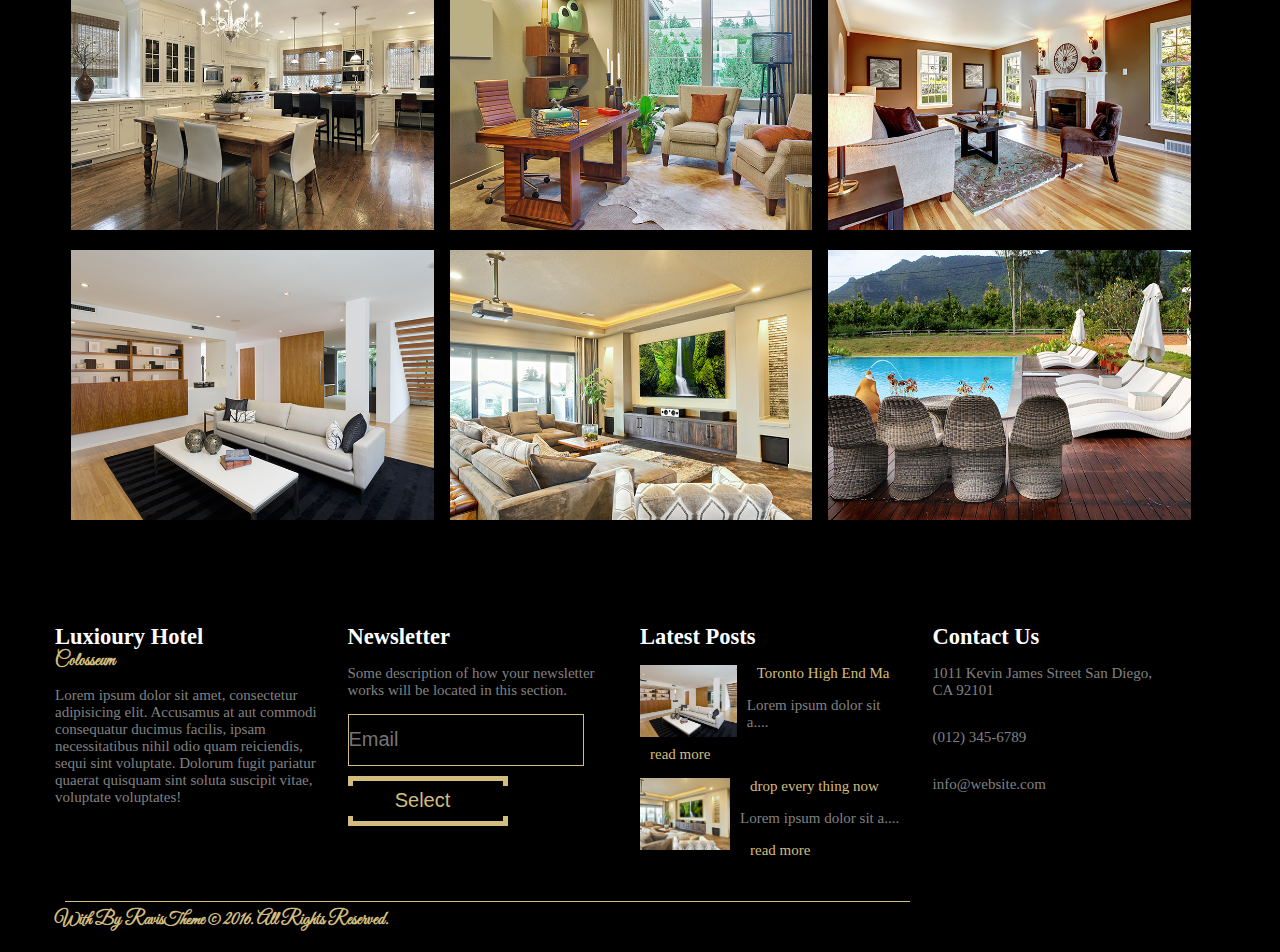
<file: gallery.html>
﻿<!DOCTYPE html>
<html>
    <head>
        <!-- Meta Tags
        ========================== -->
        <meta charset="utf-8">
        <meta name="viewport" content="width=device-width, initial-scale=1">
        <meta http-equiv="X-UA-Compatible" content="IE=edge">
       
        <!-- Site Title
        ========================== -->
        <title></title>
                
        <!-- Favicon
		===========================-->
		<link rel="shortcut icon" type="image/x-icon" href="images/fav.png">
        
        
        <!-- Web Fonts
        ========================== -->
        
        
        <!-- Base & Vendors
        ========================== -->
<!--        <link href="vendor/bootstrap/css/bootstrap.css" rel="stylesheet">-->
        <!-- Site Style
        ========================== -->
        <link rel="stylesheet" href="css/style.css">
    
    </head>
    <body>
        <!--start of header-->
     <div class="header about">
              <div class="back">
                  <div class="container">
                      
              <div class="logo">
                  
                   <h2>
                      luxory hotol
                  </h2>
                  <h1>
                      colosseum
                  </h1>
                 
              </div>
                   <label class="open" for="view"><i class="fas fa-bars"></i></label>
                <input type="checkbox" id="view">        
              <div class="nav">
            <ul>
                <li><a href="index.html">home</a>
                </li>
                <li><a href="about.html">about</a>
                    <!-- <ul class="inner">
                        <li>
                            About Hotel
                        </li>
                    
                        <li>
                           ex: Our Services
                        </li>
                    </ul> -->
                </li>
                <li><a href="gallery.html">rooms</a>
                   <!-- <ul class="inner">
                        <li>
                          Room-Grid View
                        </li>
                   
                    
                    
                        <li>
                        ex: Rooms - List View
                        </li>
                        <li>
                        ex: details
                        </li>
                    </ul> -->
                    </li>
                <li><a href="plog.html">plogs</a>
                       <!-- <ul class="inner">
                        <li>
                         plog - right-sider
                        </li>
                   
                        <li>
                       ex: plog - left-sider
                        </li>
                   
                        <li>
                        ex: plog - Slide Show
                        </li>
                    </ul>   -->
                </li>
                <li><a href="contact.html">contact</a>
                  <!-- <ul class="inner">
                        <li>
                            contact with us
                        </li>
                      <li>
                          ex:  contact with our team
                        </li>
                    </ul>   
                </li> -->
                  </ul>
              </div>
                      <div class="top">
                  <div class="booking">
    <button>
        booking
    </button>
              </div>
                      </div>
                      <div class="clear">
              </div>
                     
                         
                           
                        
                      <div class="moree">
                           <div class="double">
                          <div class="center">
                          <h2>
                            Gallery - Grid
                          </h2>
                          <h3>
                             Some description about your hotel
                          </h3>
                      </div>
                          </div>
                      </div>
        </div>
              <div class="clear">
              </div>
             

              
              </div>
         
           </div>
 
        
        <!--start of part3-->
        <div class="part3">
            <div class="container">
                <div class="double">
                 <div class="center">
                <div class="gallary">
                    <h2>
                        colosseum gallary
                    </h2>
                    <h3>
                        experiance the best and luxurious
                    </h3>
                     </div>
                    </div>
                </div>
                 <div class="nav">
            <ul>
                <li><a href="#" class="all">all</a>
                </li>
                <li><a href="#">restaurant</a>
                    
                </li>
                <li><a href="#">pars</a></li>
                   
                <li><a href="#">pool</a>
                      
                </li>
                <li><a href="#">rooms</a></li>
                 <li><a href="#">polly</a></li>
                  </ul>
              </div>
                <div class="image">                  
                    <div class="img">
                        <img src="images/7.jpg">
                        <div class="conn">
                            <h3>great view</h3>
                        </div>
                    </div>
                    <div class="img">
                        <img src="images/6.jpg">
                        <div class="conn">
                            <h3>luxory furnitury</h3>
                        </div>
                    </div>
                    <div class="img">
                        <img src="images/8.jpg">
                         <div class="conn">
                            <h3>clean place</h3>
                        </div>
                    </div>
                    <div class="img">
                        <img src="images/9.jpg">
                        <div class="conn">
                            <h3>luxory furnitury</h3>
                        </div>
                    </div>
                    <div class="img">
                        <img src="images/10.jpg">
                        <div class="conn">
                            <h3>great view</h3>
                        </div>
                    </div>
                    <div class="img">
                        <img src="images/11.jpg">
                         <div class="conn">
                            <h3>clean place</h3>
                        </div>
                    </div>
                    <div class="img">
                        <img src="images/12.jpg">
                        <div class="conn">
                            <h3>luxory furnitury</h3>
                        </div>
                    </div>
                    <div class="img">
                        <img src="images/13.jpg">
                        <div class="conn">
                            <h3>great view</h3>
                        </div>
                    </div>
                    <div class="img">
                        <img src="images/14.jpg">
                        <div class="conn">
                            <h3>clean place</h3>
                        </div>
                    </div>
                     <div class="clear"></div>
                 </div>
             
                 
            </div>
        </div>
        <!--end of part3-->

        <!--start of part 6-->
        <div class="part6">
            <div class="container">
                <div class="end">
                    <h2>
                        luxioury hotel
                    </h2>
                    <h3>
                        colosseum
                    </h3>
                    <p>
                    Lorem ipsum dolor sit amet, consectetur adipisicing elit. Accusamus at aut commodi consequatur ducimus facilis, ipsam necessitatibus nihil odio quam reiciendis, sequi sint voluptate. Dolorum fugit pariatur quaerat quisquam sint soluta suscipit vitae, voluptate voluptates! 
                    </p>
                </div>
                <div class="end">
                    <h2>
                    Newsletter
                    </h2>
                    <p>
                    Some description of how your newsletter works will be located in this section. 
                    </p>
                    <input type="email" placeholder="Email">
                    <div class="top">
                     <div class="booking">
                        <button>
                            select
                        </button>
                    </div>
                        </div>
                </div>
                <div class="end">
                    <h2>
                        Latest Posts
                    </h2>
                    <div class="end1">
                        <img src="images/12.jpg">
                        <a href="#">Toronto High End Ma</a>
                        <p>
                            Lorem ipsum dolor sit a....
                        </p>
                         <a href="#">read more</a>
                    </div>
                     <div class="end1">
                        <img src="images/16.jpg">
                        <a href="#">drop every thing now</a>
                        <p>
                            Lorem ipsum dolor sit a....
                        </p>
                         <a href="#">read more</a>
                    </div>
                </div>
                <div class="end">
                    <h2>
                    Contact Us
                    </h2>
                        <p>
                            1011 Kevin James Street San Diego, <br>CA 92101 
                        </p>
                    <p>
                    (012) 345-6789
                    </p>
                    <p>
                    info@website.com
                    </p>
                </div>
                
        
             <!--end of part 6-->
        <div class="clear">
        </div>
        <!--start of part 7-->
        <div class="part7">
            <div class="container">
                 <div class="final">
                <h3>
With by RavisTheme © 2016. All Rights Reserved.

</h3>
            </div>
            </div>
            </div>
        <script src="vendor/font-awesome/fontawesome-all.min.js"></script>
        <script src="js/main.js"></script>
        
    </body>
</html>
</file>
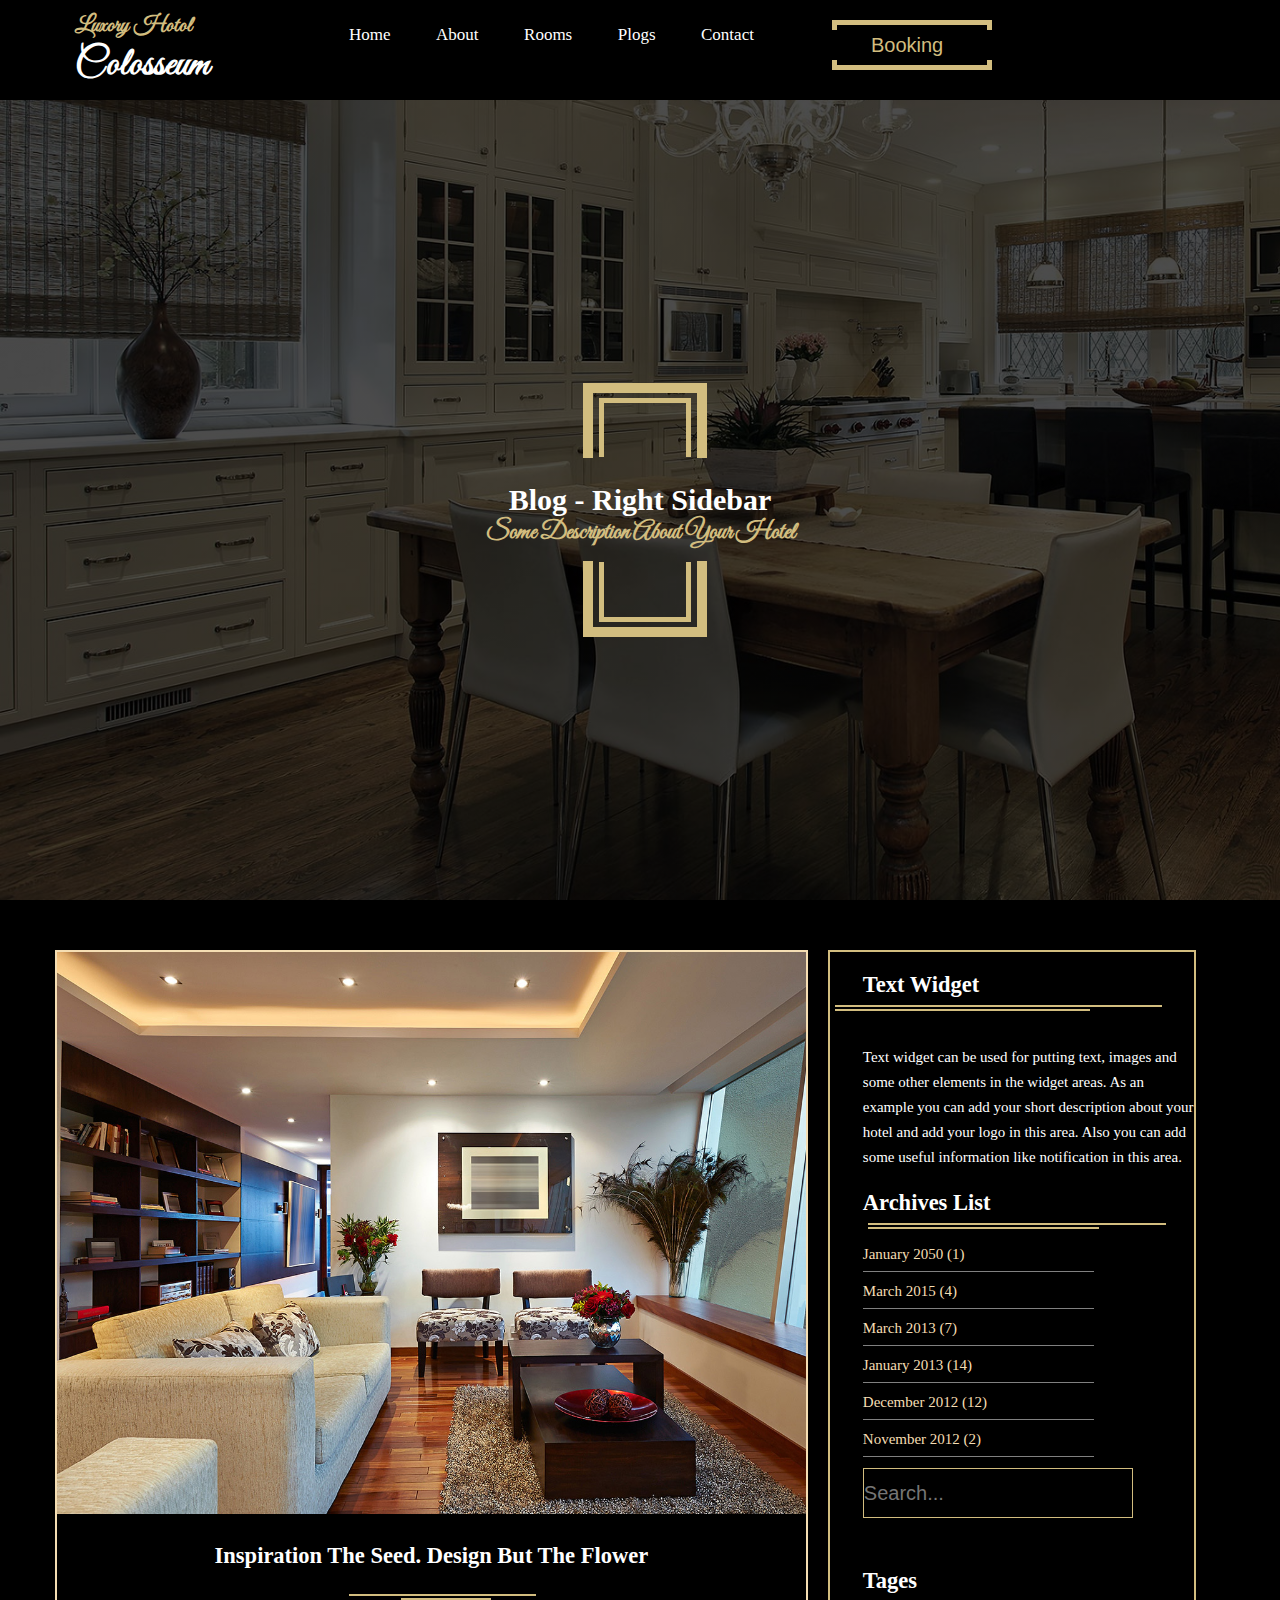
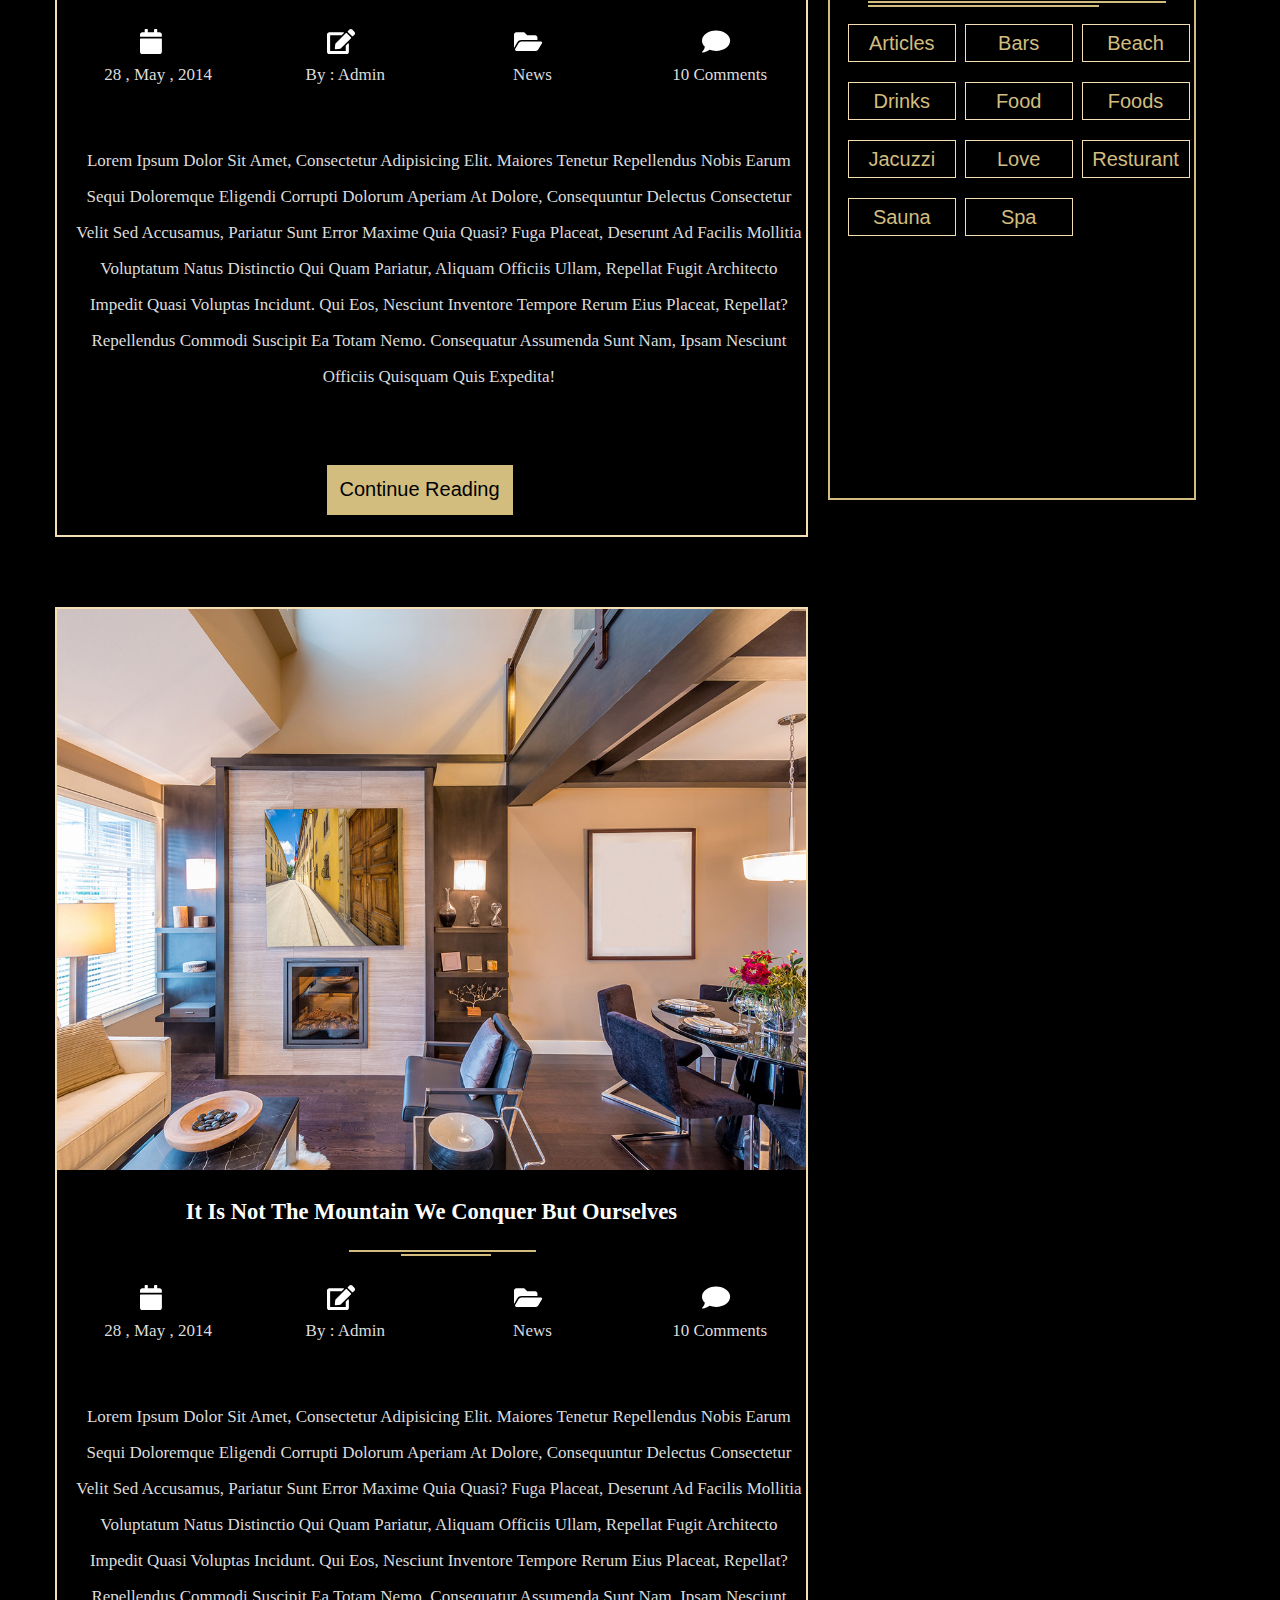
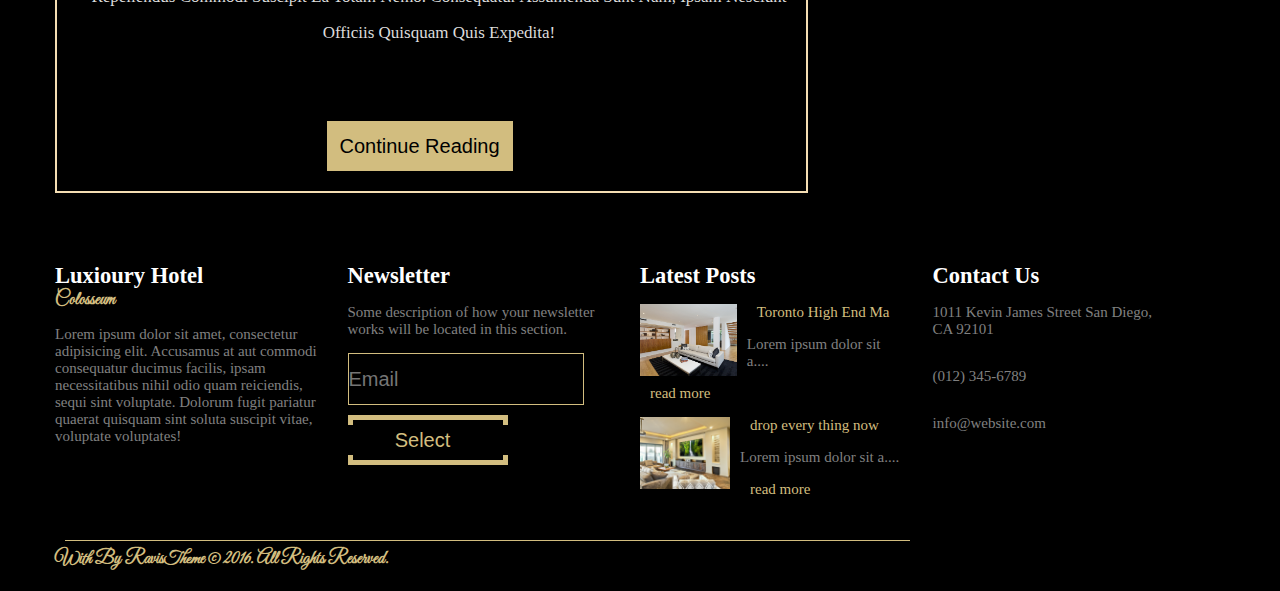
<file: plog.html>
﻿<!DOCTYPE html>
<html>
    <head>
        <!-- Meta Tags
        ========================== -->
        <meta charset="utf-8">
        <meta name="viewport" content="width=device-width, initial-scale=1">
        <meta http-equiv="X-UA-Compatible" content="IE=edge">
       
        <!-- Site Title
        ========================== -->
        <title></title>
                
        <!-- Favicon
		===========================-->
		<link rel="shortcut icon" type="image/x-icon" href="images/fav.png">
        
        
        <!-- Web Fonts
        ========================== -->
        
        
        <!-- Base & Vendors
        ========================== -->
<!--        <link href="vendor/bootstrap/css/bootstrap.css" rel="stylesheet">-->
        <!-- Site Style
        ========================== -->
        <link rel="stylesheet" href="css/style.css">
    
    </head>
    <body>
        <!--start of header-->
      <div class="header about contact">
              <div class="back">
                  <div class="container">
                      
              <div class="logo">
                  
                   <h2>
                      luxory hotol
                  </h2>
                  <h1>
                      colosseum
                  </h1>
                 
              </div>
                    <label class="open" for="view"><i class="fas fa-bars"></i></label>
                <input type="checkbox" id="view">       
              <div class="nav">
            <ul>
                <li><a href="index.html">home</a>
                </li>
                <li><a href="about.html">about</a>
                   <!-- <ul class="inner">
                        <li>
                            About Hotel
                        </li>
                    
                        <li>
                           ex: Our Services
                        </li>
                    </ul> -->
                </li>
                <li><a href="gallery.html">rooms</a>
                   <!-- <ul class="inner">
                        <li>
                          Room-Grid View
                        </li>
                   
                    
                    
                        <li>
                        ex: Rooms - List View
                        </li>
                        <li>
                        ex: details
                        </li>
                    </ul> -->
                    </li>
                <li><a href="plog.html">plogs</a>
                      <!-- <ul class="inner">
                        <li>
                         plog - right-sider
                        </li>
                   
                        <li>
                       ex: plog - left-sider
                        </li>
                   
                        <li>
                        ex: plog - Slide Show
                        </li>
                    </ul>   -->
                </li>
                <li><a href="contact.html">contact</a>
                  <!-- <ul class="inner">
                        <li>
                            contact with us
                        </li>
                      <li>
                          ex:  contact with our team
                        </li>
                    </ul>    -->
                </li>
                  </ul>
              </div>
                      <div class="top">
                  <div class="booking">
    <button>
        booking
    </button>
              </div>
                      </div>
                      <div class="clear">
              </div>
                     
                         
                           
                        
                      <div class="moree">
                           <div class="double">
                          <div class="center">
                          <h2>
                           Blog - Right Sidebar
                          </h2>
                          <h3>
                             Some description about your hotel
                          </h3>
                      </div>
                          </div>
                      </div>
        </div>
              <div class="clear">
              </div>
             

              
              </div>
         
           </div>
        <!--end of the header-->
       <!--start of part 2-->
        <div class="plog">
            <div class="container">
                
                    
                <div class="five">
                    <div class="coll">
                        <img src="images/111.jpg">
                        <h2>
                        Inspiration the seed. Design but the flower
                        </h2>
                        <div class="past">
                        
                        <a><i class="fa fa-calendar"></i></a>
                            <p>28 , May , 2014</p>
                        </div>
                        <div class="past">
                        
                       <a><i class="fa fa-edit"></i></a>
                            <p> By : admin</p>
                        </div>
                        <div class="past">
                        
                      <a> <i class="fa fa-folder-open"></i></a>
                            <p>News</p>
                        </div>
                        <div class="past">
                        
                        <a><i class="fa fa-comment"></i></a>
                            <p>10 Comments</p>
                        </div>
                        <div class="cool">
                        <p>
                        Lorem ipsum dolor sit amet, consectetur adipisicing elit. Maiores tenetur repellendus nobis earum sequi doloremque eligendi corrupti dolorum aperiam at dolore, consequuntur delectus consectetur velit sed accusamus, pariatur sunt error maxime quia quasi? Fuga placeat, deserunt ad facilis mollitia voluptatum natus distinctio qui quam pariatur, aliquam officiis ullam, repellat fugit architecto impedit quasi voluptas incidunt. Qui eos, nesciunt inventore tempore rerum eius placeat, repellat? Repellendus commodi suscipit ea totam nemo. Consequatur assumenda sunt nam, ipsam nesciunt officiis quisquam quis expedita! 
                        </p>
                        <button>continue reading</button>
                            </div>
                    </div>
                </div>
                    
            
                
                <div class="five1">
                    <div class="max">
                    
                    <h2>
                    Text Widget
                    </h2>
                    <p>
                    Text widget can be used for putting text, images and some other elements in the widget areas. As an example you can add your short description about your hotel and add your logo in this area. Also you can add some useful information like notification in this area. 
                    </p>
                    <h2 class="next">
                    Archives List
                    </h2>
                    <span>
                        January 2050
                            
                        (1)
                        
                    </span>
                     <span>
                        March 2015
                        
                        (4)
                        
                        
                    </span>
                     <span>
                        March 2013
                       
                        (7)
                       
                        
                    </span>
                     <span>
                       January 2013
                        
                        (14)
                      
                        
                    </span>
                     <span>
                       December 2012
                        
                        (12)
                   
                        
                    </span>
                    <span>
                      November 2012
                       
                        (2)
                      
                        
                    </span>
<input type="search" placeholder="search...">
                    <h2 class="next1">
                        tages
                    </h2>
                    <div class="click">
                        <button>
                            Articles
                        </button>
                    </div>
                     <div class="click">
                        <button>
                           Bars
                        </button>
                    </div>
                     <div class="click">
                        <button>
                           Beach
                        </button>
                    </div>
                     <div class="click">
                        <button>
                           Drinks
                        </button>
                    </div>
                     <div class="click">
                        <button>
                           food
                        </button>
                    </div>
                     <div class="click">
                        <button>
                           foods
                        </button>
                    </div>
                     <div class="click">
                        <button>
                            Jacuzzi
                        </button>
                    </div>
                     <div class="click">
                        <button>
                            love
                        </button>
                    </div>
                     <div class="click">
                        <button>
                           resturant
                        </button>
                    </div>
                     <div class="click">
                        <button>
                            Sauna
                        </button>
                    </div>
                     <div class="click">
                        <button>
                           Spa
                        </button>
                         
                    </div>
                        <div class="clear">
                        </div>
                </div>
            </div>
        </div>
        </div>
       <!--end of part2-->
        <!--start of part3-->
        <div class="plog">
            <div class="container">
                     
                <div class="five second">
                    <div class="coll">
                        <img src="images/222.jpg">
                        <h2>
                      It is not the mountain we conquer but ourselves
                        </h2>
                        <div class="past">
                        
                        <a><i class="fa fa-calendar"></i></a>
                            <p>28 , May , 2014</p>
                        </div>
                        <div class="past">
                        
                            <a><i class="fa fa-edit"></i></a>
                            <p> By : admin</p>
                        </div>
                        <div class="past">
                        
                       <a><i class="fa fa-folder-open"></i></a>
                            <p>News</p>
                        </div>
                        <div class="past">
                        
                        <a><i class="fa fa-comment"></i></a>
                            <p>10 Comments</p>
                        </div>
                        <div class="cool">
                        <p>
                        Lorem ipsum dolor sit amet, consectetur adipisicing elit. Maiores tenetur repellendus nobis earum sequi doloremque eligendi corrupti dolorum aperiam at dolore, consequuntur delectus consectetur velit sed accusamus, pariatur sunt error maxime quia quasi? Fuga placeat, deserunt ad facilis mollitia voluptatum natus distinctio qui quam pariatur, aliquam officiis ullam, repellat fugit architecto impedit quasi voluptas incidunt. Qui eos, nesciunt inventore tempore rerum eius placeat, repellat? Repellendus commodi suscipit ea totam nemo. Consequatur assumenda sunt nam, ipsam nesciunt officiis quisquam quis expedita! 
                        </p>
                        <button>continue reading</button>
                            </div>
                    </div>
                </div>
            </div>
        </div>
        <!--end of part3-->
        
                
        <div class="part6">
            <div class="container">
                <div class="end">
                    <h2>
                        luxioury hotel
                    </h2>
                    <h3>
                        colosseum
                    </h3>
                    <p>
                    Lorem ipsum dolor sit amet, consectetur adipisicing elit. Accusamus at aut commodi consequatur ducimus facilis, ipsam necessitatibus nihil odio quam reiciendis, sequi sint voluptate. Dolorum fugit pariatur quaerat quisquam sint soluta suscipit vitae, voluptate voluptates! 
                    </p>
                </div>
                <div class="end">
                    <h2>
                    Newsletter
                    </h2>
                    <p>
                    Some description of how your newsletter works will be located in this section. 
                    </p>
                    <input type="email" placeholder="Email">
                    <div class="top">
                     <div class="booking">
                        <button>
                            select
                        </button>
                    </div>
                        </div>
                </div>
                <div class="end">
                    <h2>
                        Latest Posts
                    </h2>
                    <div class="end1">
                        <img src="images/12.jpg">
                        <a href="#">Toronto High End Ma</a>
                        <p>
                            Lorem ipsum dolor sit a....
                        </p>
                         <a href="#">read more</a>
                    </div>
                     <div class="end1">
                        <img src="images/16.jpg">
                        <a href="#">drop every thing now</a>
                        <p>
                            Lorem ipsum dolor sit a....
                        </p>
                         <a href="#">read more</a>
                    </div>
                </div>
                <div class="end">
                    <h2>
                    Contact Us
                    </h2>
                        <p>
                            1011 Kevin James Street San Diego, <br>CA 92101 
                        </p>
                    <p>
                    (012) 345-6789
                    </p>
                    <p>
                    info@website.com
                    </p>
                </div>
                
        
             <!--end of part 6-->
        <div class="clear">
        </div>
        <!--start of part 7-->
        <div class="part7">
            <div class="container">
                 <div class="final">
                <h3>
With by RavisTheme © 2016. All Rights Reserved.

</h3>
            </div>
            </div>
            </div>
        <script src="vendor/font-awesome/fontawesome-all.min.js"></script>
        <script src="js/main.js"></script>
        
    </body>
</html>
</file>
<file: css/style.css>
/*Table Content
==========================
    # General
        - Fonts
    # Links
    # Headings
    # Lists
        - Social-List
        - Contact-List
    # Images
*/


/* General
======================= */
/* Fonts */
@import url('https://fonts.googleapis.com/css?family=Great+Vibes');
*{
    margin: 0;
    padding: 0;
}
body{
    font-size: 15px;
    font-family: "Lemonada-bold";
    -webkit-box-sizing: border-box;
       -moz-box-sizing: border-box;
            box-sizing: border-box;
    
}
.logo h2{
     font-family: 'Great Vibes', cursive;
}
.logo h1{
    font-size: 40px
}
h1,h3,h4,h5,h6{

    font-family: 'Great Vibes', cursive;
}

.container{
    width: 1170px;
    margin: auto;
}

.top{
position: relative;
    display: inline-block;
    
}
.top:after{
      content: "";
    position: absolute;
    top: 0%;
    left: 0%;
    height: 5px;
    width: 100%;
    border: 5px solid #d2bd7f;
    border-bottom-width: 0px;
    transition: all 0.3s;
}

.top:before{
    content: "";
    position: absolute;
    bottom: 0%;
    left: 0%;
    height: 5px;
    width: 100%;
    border:5px solid #d2bd7f;
    border-top-width: 0;
    transition: all 0.3s
}

.top:hover:after{
    height:40px;
}
.top:hover:before{
   height:40px;  
}
.double {
    position: relative
}
.double:after{
    content: "";
    position: absolute;
    bottom: 31px;
    left: 0px;
    height: 23%;
    width: 104px;
    border: 10px solid #d2bd7f;
    border-top-width: 0;
    transition: all 0.3s;
    z-index: 2212;

}
.content {
    padding: 100px 0;
    text-align: center
}
 .double:before{
 content: "";
    position: absolute;
    top: 0;
        left: 0px;
    height: 23%;
            width: 104px;
    border:10px solid #d2bd7f;
    border-bottom-width: 0;
    transition: all 0.3s;
      z-index: 2212;
     cursor: pointer;
}
 .center:after{
    content: "";
    position: absolute;
   bottom: 46px;
        left: 0px;
    height: 19%;
        width: 82px;
    border: 5px solid #d2bd7f;
    border-top-width: 0;
    transition: all 0.3s;
      z-index: 2212;
     cursor: pointer;
    
}
 .center:before{
       content: "";
    position: absolute;
    top: 15px;
       left: 0px;
    height: 19%;
       width: 82px;
    border: 5px solid #d2bd7f;
    border-bottom-width: 0;
    transition: all 1s;
         z-index: 2212;
}
.header{
background-image: url(../images/14.jpg);
    background-repeat: no-repeat;
    background-size: cover;
    height:900px;
    position: relative;
}
.home{
    animation: eman 10s linear infinite;
}
@keyframes eman{
    25%{
        background-image: url(../images/2.jpg);
        background-repeat: no-repeat;
        background-size: cover
    }50%{
        background-image: url(../images/111.jpg);
        background-repeat: no-repeat;
        background-size: cover
    }75%{
        background-image: url(../images/21.jpg);
        background-repeat: no-repeat;
        background-size: cover
    }100%{
        background-image: url(../images/6.jpg);   
        background-repeat: no-repeat;
        background-size: cover
    }
    
}

.header .back{
    background:black;
    height:100px;
/*position:fixed;*/
    width: 100%;
/*
    top: 0;
    left: 0;
    right: 0
*/
}
.header .nav  ul {
    list-style-type: none;
    padding-top: 20px;
/*    overflow: hidden;*/

}
.header .nav a{
    text-decoration: none;
    color:white;
    font-size: 20px;
    padding-left: 40px

}
.header .top{
    margin-left: 20px;
    margin-top: 20px;
}
.header .nav a:hover{
    color:#d2bd7f;
}

.header .nav li{
    display: inline-block;
    position: relative;
}
.header  ul {
    list-style-type: none;
    padding-top: 20px;


}

.header a{
    text-decoration: none;
    color:white;
    font-size: larger;
}

.inner {
    position: absolute;
    background:rgba(0,0,0,.6);
    color:#d2bd7f;
    top: 120%;
    height: 100px;
    z-index: 2122;
    left: 45px;
    opacity: 0;
    transition: all 2s;
    visibility: hidden;
    font-size: 15px;
    width: 150px
}
.inner a:hover{
color:saddlebrown;
}
.nav li{
    display: block;
   
}

ul  li:hover ul.inner {
    opacity: 1;
    top: 100%;
    visibility: visible
} 
.inner{
border: 1px solid wheat;
   
    
}
.inner li{
font-size: 17px;
    margin-top: 7px
    
}

.logo h2{
    text-transform: capitalize;
    color: #d2bd7f;
        margin-top: 12px;
}
.logo h1{
    color: white;
     text-transform: capitalize;
}

button{
    background: none;
  border: none;
        text-transform: capitalize;
    color:  #d2bd7f;
    height: 50px;
    width: 150px;
    font-size: 20px;
    cursor: pointer;
    z-index: 5;
    position: relative
}
.logo{
float: left;
    width: 20%;
    padding-left: 20px;
         
    
}
.nav{
    float: left;
     width: 43%;
     
    text-transform: capitalize;
    font-size: 22px;
}
@media (max-width:991px){
    .header .nav {
        position: absolute;
        width: 90%;
        background: rgba(0,0,0,0.8);
        top: 100px;
        left: 50%;
        transform: translateX(-50%);
        text-align: center;
        display: none
    }
    [type="checkbox"]:checked + .nav{
        display: block
    }
    .header .nav  ul li {
        display: block !important;
        margin: 10px 0
    }
    .header .nav  ul li .inner{
        display: none
    }
    .open {
        display: block!important
    }
}
.booking{
    cursor: pointer;
/*    float: left;   */
}

.find{
    padding-top: 100px;
    background:rgba(0,0,0,.5);
    position: absolute;
    bottom:0;
    width: 100%;
    overflow: hidden
    
}
h2{
    color: white;
    text-transform: capitalize;
}
h3{
    color: #d2bd7f;
      text-transform: capitalize;
}
input{
     background: none;
    border: 1px solid  #d2bd7f;
        text-transform: capitalize;
    color:  #d2bd7f;
    height: 50px;
    width: 270px;
    font-size: 20px;
    display: block;
   margin-bottom: 30px;
    
}
select{
     background: none;
    border: 1px solid  #d2bd7f;
        text-transform: capitalize;
    color:  #d2bd7f;
    height: 50px;
    width: 270px;
    font-size: 20px;
    display: block;
       margin-bottom: 30px;
    
}

.part{
float: left;
       width: 20%;
  
}

.box{
    float: left;
    width: 25%;
}
.box .double:after,
.box .double:before{
    left:calc(50% - 52px)
}
.box .double .center:after,
.box .double .center:before{
    left: calc(50% - 35px)
}
ooking{
     float: left;
        width:20%;
    margin-right: 20px;
}
.clear{
    clear: both;

}
/*end of the header*/
/*start of part 1*/
.part1{
    margin: 0;
    padding: 0;
   background: #000;
    overflow: hidden
}
.one{
     float: left;
    width: 45%;
    padding-top: 20px;
    padding-left: 30px;
}
.one span{
    color: white;
    text-transform: capitalize;
   padding-top:20px; 
    font-size: 25px;
position: relative
}
.one h3{
        padding-top: 40px;
}
.one span:after{
   content: "";
    width: 100%;
        margin-top: 20px;
    height: 2px;
    background: #d2bd7f;
    position: absolute;
    left: 0;
    bottom: -7px;
    z-index: 0;
}
.one span:before{
   content: "";
    width: 150%;
    margin-top: 20px;
    height: 2px;
    background: #d2bd7f;
    position: absolute;
    left: 0;
    bottom: -11px;
    z-index: 0;
}
.one p{
    color: white;
      text-transform: capitalize;
    padding-bottom: 20px;
    padding-top: 20px;
    line-height: 25px;
}
.one button{

    cursor: pointer;
    text-align: center;
    line-height: 0px;
    
}
.one img {
    border: 2px solid #d2bd7f;
   margin-top: 35px;
}
/*end of part 1*/
.clear{
    clear: both;
}
/*start of part 2*/
.part2 {
    overflow: hidden
}
.part2 .photo {
    float: left;
    width: 25%
}

.part2 img {
    transform: translateX(0);
    transition: all 0.3s;
     width: 500px;
}
.photo{
    position: relative;
}
/*.photo .title{
    position:absolute;
    bottom: 50%;
    left: 25%;
    font-size: 30px;
    color: white;
    text-transform: capitalize;
    z-index: 2212;
}*/
.photo:hover img {
    transform: translateX(-150px);
}
.photo .double:before{
content: "";
    position: absolute;
    top: 52px;
    left: 100px;
    height: 23%;
    width: 104px;
    border: 10px solid #d2bd7f;
    border-bottom-width: 0;
    transition: all 0.3s;
    z-index: 2212;
}
.photo .center:before{
    content: "";
    position: absolute;
    top: 68px;
    left: 116px;
    height: 19%;
    width: 82px;
    border: 5px solid #d2bd7f;
    border-bottom-width: 0;
    transition: all 0.3s;
    z-index: 2212;
}
.photo .double:after{
content: "";
    position: absolute;
    bottom: 85px;
    left: 99px;
    height: 23%;
    width: 104px;
    border: 10px solid #d2bd7f;
    border-top-width: 0;
    transition: all 0.3s;
    z-index: 2212;
}
.photo .center:after{
    content: "";
    position: absolute;
    bottom: 99px;
    left: 115px;
    height: 19%;
    width: 82px;
    border: 5px solid #d2bd7f;
    border-top-width: 0;
    transition: all 0.3s;
    z-index: 2212;
}
/*end of part 2*/
.clear{
    clear: both;
}
/*start of part3*/
.part3{
    background-color: black;
    background-size: cover;
        padding-bottom: 50px;
    margin-top: -5px;
    overflow: hidden
}
.part3 .gallary{
    text-align: center;
    padding: 100px 0;
    overflow: hidden;
}
.part3 .double:after,
.part3 .double:before{
    left:calc(50% - 52px)
}
.part3 .double .center:after,
.part3 .double .center:before{
    left: calc(50% - 35px)
}
.part3 .double .center:before {
    top: 30px;
}
.part3 .double:before {
    top: 15px;
    
}
.part3 .gallary h2{
    font-size: 25px;
    padding-bottom: 10px;
}
.part3 .gallary h3{
    font-size: 20px;
    padding-bottom: 10px;
}
.part3 .nav{
    text-transform: uppercase;
    width: 100%;
    padding-top: 20px;
    padding-bottom: 20px;
    text-align: center;
    overflow: hidden;
}


.part3  .nav  ul {
    list-style-type: none;
    padding-top: 20px;
/*    overflow: hidden;*/

}
.part3  .nav a{
    text-decoration: none;
    color:white;
    font-size: 20px;
    padding-left: 40px

}
.find .part input{
    margin-bottom: 10px;
}
.find .box input{
    margin-bottom: 10px;
}
.part6 .end p{
    margin-right: 27px;
}
.part3  .nav li{
    display: inline-block;
    position: relative;
}
.part3   ul {
    list-style-type: none;
    padding-top: 20px;

}
.part3 a{
    text-decoration: none;
    color:white;
    font-size: larger;
}


part3 .nav li{
    display: block;
}
.part3  .nav a:hover{
    color:#d2bd7f;
}
.part3 .image .img{
    position: relative;
    float: left;
    width: 31%;
    margin-left: 16px;
    margin-top: 16px;
}
.part3 .image .img .conn {
    position: absolute;
    top: 0;
    right: 0;
    width: 80%;
    height: 100%;
    transition: all 0.3s ease-in-out;
    opacity: 0;
    background: rgba(0,0,0,0.5)
}
.part3 .image .img .conn h3{
      padding-top: 100px;
        margin-left: 50px;
    font-size: 70px;
    opacity: 0;
}

.part3 .image .img:hover .conn h3{
    padding-top: 100px;
        margin-left: 50px;
    font-size: 35px;
    opacity: 1;
   
}
.part3 .image .img:hover .conn{
    width: 100%;
    opacity: 1
}
.part3 .image .img img{
       width: 100%
}

.part3  button{   
    margin: auto;
    display: block;
    margin-top: 20px;
    position: relative
}
.part3  button:after{
    content: "";
    position: absolute;
    top: 0%;
    left: 0%;
    height: 5px;
    width: 100%;
    border: 5px solid #d2bd7f;
    border-bottom-width: 0px;
    transition: all 0.3s;
}
.part3  button:before{
    content: "";
    position: absolute;
   bottom: 0%;
    left: 0%;
    height: 5px;
    width: 100%;
    border: 5px solid #d2bd7f;
    border-top-width: 0px;
    transition: all 0.3s;
}
.part3 .nav .all:after{
   content: "";
    width: 70%;
    margin-top: 20px;
    height: 2px;
    background: #d2bd7f;
    position: absolute;
    left: 39%;
    bottom: -7px;
    z-index: 0;
    
}
.part3 .top {
    display: block
}
/*end of part3*/
.clear{
    clear: both;
}
/*start of part4*/
.part4{
   background: linear-gradient(rgba(0,0,0,.6),rgba(0,0,0,.6)),url("../images/15.jpg");
    padding-bottom:200px;
    text-align: center;
    overflow: hidden;
}
.part4 .double:after,
.part4 .double:before{
    left:calc(50% - 52px)
}
.part4 .double .center:after,
.part4 .double .center:before{
    left: calc(50% - 35px)
}
.part4 .data{
    padding: 100px 0;
    margin-top: 28px;
}
.part4 .data h2{
    font-size: 30px;
    padding-bottom: 10px;
}
.part4 .data h3{
    font-size: 25px;
    padding-bottom: 10px;
}
.part4 .info{
    color: white;
    text-transform: capitalize;
        font-size: 20px;
    line-height: 41px;
}
/*end of part 4*/
.clear{
    clear: both;
}
/*start of part5*/
.part5 {
    background: black;
    padding-bottom: 50px
    
    
}
.part5 .data2{
    text-align: center;
    padding-top: 70px;
    padding-bottom: 30px;
}
.part5 .data2 h3{
padding: 10px;
}
.part5 .pho img{
   float: left;
    width: 26%;
    position: absolute;
    border: 2px solid #d2bd7f;
     height: 618px;

    margin-left: 19px;
    
}
.part5 .three{
float: left;
   
    position: relative;
    margin-left: 20px;
    background: rgba(0,0,0,.4);
    z-index: 2212;
    
           height: 599px;
        text-align: center;
    
    font-size: 18px;
    background: linear-gradient(rgba(0,0,0,0.7),rgba(0,0,0,0.7)), url(../images/a.jpg);
    background-repeat: no-repeat
}
.part5 .three:nth-child(3){
     background: linear-gradient(rgba(0,0,0,0.7),rgba(0,0,0,0.7)), url(../images/b.jpg);
}
.part5 .three:nth-child(4){
     background: linear-gradient(rgba(0,0,0,0.7),rgba(0,0,0,0.7)), url(../images/c.jpg);
}
.part5 .three h2{
padding-top:45px;
     padding-bottom:10px;
   
}
.part5 three h3{
   
        padding-bottom: 20px;
}
.part5 span{
    color: black;
    background: #d2bd7f;
    width: 100%;
    padding-top: 36px;
    padding-left: 107px;
    padding-right: 134px;
    text-align: center;
    font-size: 18px;
    line-height: 128px;
    padding-bottom: 39px;
    font-size: -2px;
    font-weight: bolder;
    
}
.part5 h4{
    line-height: 50px;
}
.part5 .three h4{
color: white;
    text-transform: capitalize;
}
.part5 .three h4:after{
       content: "";
    width: 66%;
   
    height: 1px;
    opacity: 50%;
    background: #d2bd7f;
    position: absolute;
    left: 65px;
  
    z-index: 2212;
}
/*end of part 5*/
.clear
{
    clear: both;
}
.part6{
    background: black;
        padding-bottom: 21px;
}
.part6 .end{
    float: left;
    width: 25%;
}
.part6 .end p{
    color:gray;
    padding-top: 15px;
   
    padding-bottom: 15px;
}
.part6 .end  input{
width: 234px;
}

.part6 .end .end1{
    margin-top: 15px;
}
.part6 .end .end1 a{

    text-decoration: none;
    color:#d2bd7f;    
    padding-left: 10px;

}
.part6 .end1 img{
       height: 72px;
    float: left;
    margin-right: 10px;
}
.clear{
    clear: both;
}
/*end of part 6*/
/*start of part 7*/
.part7{
    padding-top:50px;
}
.part7 h3:before{
    margin-top: -8px;
content: "";
    width: 66%;
    height: 1px;
    position: absolute;
    left: 65px;
    z-index: 2212;
    background: rgb(210, 189, 127);
}
/*start of the second page*/
/*part 1*/

.about{
 background: linear-gradient(rgba(0,0,0,0.7),rgba(0,0,0,0.7)), url(../images/30.jpg);
    background-repeat: no-repeat;
    background-size: cover;
    height:900px;

}
.more{
text-align: center;
    position: relative;
    
}
.more h2{
font-size: 30px;
}
.more h3{
font-size: 25px;
}
.more .center{
    padding: 100px;
    padding-bottom: 120px;
}
.more .double:before{
        content: "";
    position: absolute;
    top: 0;
    left: calc(50% - 57px);
    height: 23%;
    width: 104px;
    border: 10px solid #d2bd7f;
    border-bottom-width: 0;
    transition: all 0.3s;
    z-index: 2212;
}
.more .double:after{
   
    content: "";
        left: calc(50% - 57px);
    position: absolute;
    bottom: 31px;
    
    height: 23%;
    width: 104px;
    border: 10px solid #d2bd7f;
    border-top-width: 0;
    transition: all 0.3s;
    z-index: 2212;
}

.more .center:before{
    content: "";
    position: absolute;
    top: 15px;
    left: calc(50% - 41px);
    height: 19%;
    width: 82px;
    border: 5px solid #d2bd7f;
    border-bottom-width: 0;
    transition: all 0.3s;
    z-index: 2212
}
.more .center:after {
    content: "";
    position: absolute;
    /* bottom: -82px; */
    /* padding-top: 3px; */
    left: calc(50% - 41px);
    height: 19%;
    width: 82px;
    border: 5px solid #d2bd7f;
    border-top-width: 0;
    transition: all 0.3s;
    z-index: 2212;
}
  /*end of part 1*/
/*start of part 2*/
.im img{
       padding-left: 22%;
           z-index: 2212;
    position: relative
}
.part1 .double:before{
        content: "";
    position: absolute;
    top: 92px;
    left: 70%;
    height: 15%;
    padding: -2px;
    width: 104px;
       padding-left: 183px;
    border: 10px solid #d2bd7f;
    border-bottom-width: 0;
    transition: all 0.3s;
    z-index:0;
}
.part1 .double:after{
content: "";
    position: absolute;
    bottom: 84px;
    left: 0px;
    height:15%;
    padding-left: 181px;
    left: 70%;
    width: 104px;
    border:20px 10px solid #d2bd7f;
    border-top-width: 0;
    transition: all 0.3s;
    z-index: 0;
}
.part1 .center:before{
content: "";
    position: absolute;
    top: 107px;
    height: 13%;
    left: 72%;
    padding-left: 170px;
    width: 82px;
    left: calc(70% -41px);
    border: 5px solid #d2bd7f;
    border-bottom-width: 0;
    transition: all 0.3s;
    z-index:0;
}
.part1 .center:after{
      padding-left: 170px;
    left: 72%;
    bottom: 101px;
    height: 13%;
    z-index: 0;
}
.clear{
    clear:both;
}
/*end of part 1 */
.twoo{
 background: linear-gradient(rgba(0,0,0,0.7),rgba(0,0,0,0.7)), url(../images/111.jpg);
padding-bottom:300pxpx;
}
.twoo .para{
    float: left;
    width: 50%;
    overflow: hidden;
    padding-top:200px;
    
}
.twoo h2{
font-size: 20px;
    margin-left: 63px;
}
.twoo h3{
font-size: 15px;
}
.twoo .center{
    padding: 100px;
    padding-bottom: 120px;
}
.twoo .double:before{
    left:25%;
}
.twoo .double:after{
   left:25%;
}
.twoo .center:before{
    left: 28%;
}
.twoo .center:after{
    left: 28%;
}
.twoo .para p{
       color: white;
    text-transform: capitalize;
    line-height: 37px;
    margin-top: 52px;
}
.clear{
clear: both;
}

.history{
    background-color: black;
    overflow: hidden;
    padding-bottom: 30px
}
.history .his{
    text-align: center;
}
.history .his h2{
    font-size: 25px;
    position: relative;
    padding-top: 60px;
        padding-bottom: 13px;
    
}
.history .his h3{
    padding-top: 25px;
}
.history .his h2:before{
          content: "";
    width: 12%;
    margin-top: 20px;
    height: 2px;
    background: #d2bd7f;
    position: absolute;
    left: 44%;
    bottom: -11px;
    z-index: 0;
}
.history .his h2:after{
content: "";
    width: 25%;
    margin-top: 20px;
    height: 2px;
    background: #d2bd7f;
    position: absolute;
    left: 39%;
    bottom: -7px;
    z-index: 0;
}
.history .left span{
    color: wheat;
    font-size: 20px;
    border: 2px double wheat;
    padding: 20px;
    display: block;
    width: 9%;
    margin: auto;
    margin-top: 68px;
}
.history .per{
  border: 2px double wheat;
    padding: 30px;
    width: 63%;
    margin-top: 103px;
}
 .history .hum{
  border: 2px double wheat;
    padding: 30px;
    width: 63%;
    margin-top: 112px;
    
}       
    


.history .left h2{
    font-size: 20px;
}
.history .left p{
    line-height: 20px;
    color: gray;
}

.left{
 float: left;
    width: 33.3%;
}
/*end of page two*/
/*start of page three*/
.moree{
text-align: center;
    padding-top:25%;
    
}
.moree h2{
font-size: 30px;
}
.moree h3{
font-size: 25px;
}
.moree .center{
    padding: 100px;
    padding-bottom: 120px;
}
.moree .double:before{
        content: "";
    position: absolute;
    top: 0;
    left: calc(50% - 57px);
    height: 23%;
    width: 104px;
    border: 10px solid #d2bd7f;
    border-bottom-width: 0;
    transition: all 0.3s;
    z-index: 2212;
}
.moree .double:after{
   
    content: "";
        left: calc(50% - 57px);
    position: absolute;
    bottom: 31px;
    
    height: 23%;
    width: 104px;
    border: 10px solid #d2bd7f;
    border-top-width: 0;
    transition: all 0.3s;
    z-index: 2212;
}

.moree .center:before{
    content: "";
    position: absolute;
    top: 15px;
    left: calc(50% - 41px);
    height: 19%;
    width: 82px;
    border: 5px solid #d2bd7f;
    border-bottom-width: 0;
    transition: all 0.3s;
    z-index: 2212
}
.moree .center:after {
    content: "";
    position: absolute;
    left: calc(50% - 41px);
    height: 19%;
    width: 82px;
    border: 5px solid #d2bd7f;
    border-top-width: 0;
    transition: all 0.3s;
    z-index: 2212;
}
/*end of page 3*/
/*start of page 4*/
.connect{
    background-color: black;
    overflow: hidden;
    padding-bottom: 30px
}
.connect .con{
    text-align: center;
}
.connect .con h2{
    font-size: 25px;
    position: relative;
    padding-top: 60px;
        padding-bottom: 13px;
    
}
.connect .con h3{
    padding-top: 25px;
}
.connect .con h2:before{
          content: "";
    width: 12%;
    margin-top: 20px;
    height: 2px;
    background: #d2bd7f;
    position: absolute;
    left: 44%;
    bottom: -11px;
    z-index: 0;
}
.connect .con h2:after{
content: "";
    width: 25%;
    margin-top: 20px;
    height: 2px;
    background: #d2bd7f;
    position: absolute;
    left: 39%;
    bottom: -7px;
    z-index: 0;
}
.connect .con p{
    color: white;
    text-transform: capitalize;
    font-size: 16px;
    line-height: 36px;
    padding-top: 50px;
    padding-bottom: 50px;
    width: 76%;

    margin: auto;
}
.connect .icion1{
    font-size: 20px;
    float: left;
    width: 33.3%;
    color: white;
    overflow: hidden;
   
   
}
.connect .icon .icion1 .icon-box{
    float:left;

width: 50px;
height: 50px;
margin-right: 25px;
line-height: 50px;
text-align: center;
color: #d2bd7f;
background: #151515;

font-size: 1.1em;
display: inline-block;
   
}

.connect .icion1 .top:after{
          content: "";
    position: absolute;
    top: 0%;
      left: -59%;
    padding-left: 18px;
    height: 5px;
    width: 100%;
    border: 5px solid #d2bd7f;
    border-bottom-width: 0px;
    transition: all 0.3s;
}
.connect .icion1 .top:before{
        content: "";
    position: absolute;
    bottom: 0%;
       left: -59%;
    padding-left: 18px;
    height: 5px;
    width: 100%;
  
    border: 5px solid #d2bd7f;
    border-top-width: 0;
    transition: all 0.3s;
}
.clear{
    clear: both;
}
.form{
    background:black;
    position: relative;
    padding-bottom: 30px
}
.form .double:before{
    content: "";
    position: absolute;
    top: 0;
    left: 0px;
    height: 50%;
    /* padding-top: 9px; */
    width: 100%;
    border: 10px solid #d2bd7f;
    border-bottom-width: 0;
    transition: all 0.3s;
    z-index: 2212;
}
.form .double:after{
        content: "";
    position: absolute;
    bottom: 0%;
    left: 0px;
    height: 50%;
    width: 100%;
    border: 10px solid #d2bd7f;
    border-top-width: 0;
    transition: all 0.3s;
    z-index: 2212;
}
.form .center:after{
    content: "";
    position: absolute;
    bottom: 6%;
    left: 107px;
    height: 50%;
    width: 85%;
    border: 5px solid #d2bd7f;
    border-top-width: 0;
    transition: all 0.3s;
    z-index: 2212;}
.form .center:before{
content: "";
    position: absolute;
    top: 2%;
    left: 107px;
    height: 50%;
    width: 85%;
    border: 5px solid #d2bd7f;
    border-bottom-width: 0;
    transition: all 0.3s;
    z-index: 2212;
}

.form .input{
    padding: 60px
}
.form .input input{
    width: 100%;
}

.form .input textarea{
    resize: none;
    width: 100%;
    height: 250px;
    padding: 10px;
    color: #FFFFFF;
    font-size: 14px;
    border: 2px solid #d2bd7f;
    border-bottom-color: #d2bd7f;
    background: none;
}

.form .input button{
color: black;
    text-align: center;
    background: #d2bd7f;
    border: none;
    width: 100%;
    display: block;
    margin-top: 20px;
    
}

/*end of page 4*/
/*sart of page 5*/
.plog{
background-color:black;
    overflow: hidden;
    padding-bottom: 20px;
    position: relative;
    padding-top: 50px
}
.five{
float: left;
    width: 64%;
    
    padding-bottom: 20px;
    border: 2px double wheat;
      
}
.five1 {
float: left;
    width: 30%
}
.five img{
width: 100%
}
.five h2{
position: relative
}
.plog .five{
   position: relative;
}
.plog .five h2{
    padding-top: 25px;
    padding-bottom: 20px;
        text-align: center
}
.plog .five h2:before{
          content: "";
    width: 12%;
    margin-top: 40px;
    height: 2px;
    background: #d2bd7f;
    position: absolute;
    left: 46%;
    bottom: -11px;
    z-index: 0;
}
.plog .five h2:after{
content: "";
    width: 25%;
    margin-top: 40px;
    height: 2px;
    background: #d2bd7f;
    position: absolute;
    left: 39%;
    bottom: -7px;
    z-index: 0;
}
.plog .five p{
       color: gainsboro;
    text-transform: capitalize;
      font-size: 17px;
    line-height: 36px;
    text-align: center;
   
    padding-bottom: 50px;
    margin: auto;
           margin-left: 15px;
}
.five .coll {
    overflow: hidden
} 
.five .past{
float: left;
width:25%;
    margin-top: 40px
}
.five .coll .past a {
font-size: 25px;
    color: white;
  width: 25%;
  margin-top: 20px;
}
.five .coll .past a{
    
    margin-left: 83px;}
.five .cool button{
        background: none;
    border: none;
    text-transform: capitalize;
    color: black;
    height: 50px;
    border: none;
    width: 186px;
    margin-top: 20px;
    
    padding: -1px;
   
    margin-left: 36%;
  
    background: #d2bd7f;
    font-size: 20px;
  
}
.five .cool button:hover{
    background: none;
    color: wheat;
    border: 2px double wheat;
}

.five1{
    border: 2px solid  #d2bd7f;
    margin-left: 20px;
    position: relative;
       padding-bottom: 262px;
       padding-left: 13px;
}
.five1 h2{
    padding-top: 20px;
    padding-bottom: 10px;
        margin-left: 20px;
}
.plog .five1 h2:before{
    content: "";
    width: 70%;
    margin-top: 40px;
    height: 2px;
    background: #d2bd7f;
    position: absolute;
    left:5px;
    top: 17px;
    z-index: 0;
}
.plog .five1 h2:after{
content: "";
    width:90%;
    margin-top: 40px;
    height: 2px;
    background: #d2bd7f;
    position: absolute;
    left: 5px;
    top: 13px;
    z-index: 0;
}
.five1 p{
    color: white;
    margin-top: 37px;
    margin-left: 20px;
    line-height: 25px;
    font-size: 15px
        
}

.five1 span{
color: wheat;
    margin-bottom: 20px;
    display: block;
    margin-top: 20px;
    margin-left: 20px  ;
    position: relative;
        
}
.five1 span:before{
    content: "";
    width: 70%;
   
    height: 1px;
    background: gray;
    position: absolute;
    left:0px;
    top: 25px;
    z-index: 0;
}
.five1 .next{
    position: relative
}
.five1 input{
    margin-left: 20px
}
.five1 .next1{
    position: relative
}
.five1 .click{
    float: left;
    width: 33.3%;
   
   
}
.five1 .click button{
      background: none;
   border: 1px solid wheat;
    text-transform: capitalize;
    color: #d2bd7f;
    margin-top: 20px;
    height: 38px;
    width: 108px;
    margin-left: 5px;
    cursor: pointer;
    font-size: 20px;
}
.five1 .click button:hover{
    background:#d2bd7f;
    color: black
}
.alll{
    overflow: hidden;
}
.alll .piece{
float: left;
    width: 50%;
    
}
@media (max-width:877px){
    .alll .piece{
        float: none;
        width: 100%
    }
    .form .input {
        padding: 60px 10px;
    }
}
iframe{
border: 0;
    width: 100%;
    height: 654px;
    margin-left: 10px;
}

/*responsive*/

@media screen and (min-width:992px)and (max-width:1199px){

    .container{
        width: 970px;
        margin: auto;
    }
  
    .part7 h3:before{
        left: 19px;
    }
    .header .nav a{
        padding-left: 22px;
    }
    .header .nav a{
        font-size: 18px;
    }
    .find .part input{
        margin-bottom: 10px;
    }
    .find .box input{
        margin-bottom: 10px;
    }
    .double:before{
        width: 114px;
    }
    .double:after{
        width: 114px;
    }
    .part1{
        padding-bottom: 20px;
    }
    .part6 .end input{
        margin-bottom: 10px;
    }
    .part6{
        padding-top: 50px;
    }
    .part6 .end h2{
        font-size: 25px;
    }
      input{
        width: 213px;
    }
    select{
         width: 213px;
    }
    .part5 .three{
  margin-left: 283px;
    width: 50%;
   
    }
    .part5 .three {
        margin-left: 9px;
        margin-bottom: 10px;
        width: 47%;
    }
    .part5 .three span{
            color: darkolivegreen;
 
    padding-left: 43px;

    }
   part6 .end{
        width: 22%;
    margin-left: 29px;
        
    }
    .part6 .end p{
        width: 71%;
    }
    .part6 .end input{
        width:195px;
    }
    .im img{
        width: 29%;
    }
    .part1 .double:before{
            padding-left: 174px;
    }
    .part1 .double:after{
            padding-left: 174px;
    }
    .five1 .click button{
        width: 89px;
    }
    .five1{
    padding-bottom: 149px;
    }
    .piece {
     width: 100%
       
    }
     .plog .five p{
               margin-left: 46px;

    }
    .part5 .three {
        width: 31%;
    }
    .twoo h3 {
        width: 61%;
    }
    .twoo h2 {
        margin-left: 33px;}
        .twoo .double:after {
            left: 24.5%;
        }
        .twoo .double:before {
            left: 24.5%;
        }
        .part7 h3:before{
            left: unset;
        }
        .header input{
            display: none;
        }
        .twoo .center:before{
            width: 92px;
            }
            .twoo .center:after{
                width: 92px;
            }
            
}
@media screen and (min-width:768px)and (max-width:991px){

    .container{
        width: 750px;
        margin: auto;
    }
    
    .plog .five{
        width: 100%;
    }
    .five1{
        width: 95%;
    }
 
    .one{
        width: 100%;
    }
    .open{
        position: absolute;
        top: 50px;
        right: 50px;
        color: white;
        display: none
    }
    [type="checkbox"]{
        position: absolute;
        left: -9999px;
    }
    .logo h2{
        font-size: 21px;
    }
    .logo h1{
        font-size: 32px;
    }
.booking .book{
    display: none;
}
.top:hover:after{
    height: 0;
}
.top:hover:before{
    height: 0;
}
.top:after{
    display: none;
}
.top:before{
    display: none;
}
.double:before{
    width: 114px;
}
.double:after{
    width: 114px;
}
.find h3{
    font-size: 20px;
}
.find h2{
    font-size: 25px;
}
.box .input{
    margin-bottom: 10px;
}



    .one img {
        opacity: 1;
        width: 115%;}
        .part1{
            padding-bottom: 10px;
        }
     .header .nav a{
        padding-left: 22px;
    }
    .header.about .nav a{
            padding-left: 6px;

    }
    input{
       width: 161px;
    }
    select{
        width: 161px;
    }
    .one img{
            opacity: 0;
    }
   .part5 .three{
     margin-left: 206px;
    width: 50%;
   
    }
    .history .left span{
    font-size: 13px;

    }
    .plog .five p{
        font-size: 11px;
    }
    .part5 .three span{
            color:sandybrown;
            font-size: 21px;
    margin: auto;
    margin-right: 48px;
    width: 18%;
        background: none;

    }
    .part5 .three h4{
            font-size: 14px;
        margin: auto;
           
    }
    .part5 .three h4:after{
        opacity: 0;
    }
    .part6 .end input {
    opacity: 0;
    }
    .part6 .end p{
        width: 88%
    }
    .im img{
        width: 29%;
    }
    .part1 .double:before{
        padding-left: 169px;
        height: 16%;
    }
    .part1 .double:after{
        padding-left: 169px;
        height: 16%;
    }
    .twoo .double:before{
            left: 24%;

    }
    .twoo .double:after{
            left: 24%;

    }
    .twoo h2{
        margin: auto;
        font-size: 25px;
    }
    .five1 .click button{
        width: 63px;
            font-size: 13px;

    }
    .part7 h3:before{
        left: 0%;
    }
    .five1{
padding-bottom: 70px;
            width: 50%;
    margin-top: 20px;
    }
    .connect .icion1{
        font-size: 17px;
    }
    .part3 .image .img {
        width: 46%;
    }
    .part6 .end{
            float: left;
    width: 50%;
    }
    .part6 button{
        opacity: 0;
    }
    .part6 .top:after{
        opacity: 0;
    }
    .part6  .top:before{
        opacity: 0;
    }
    .five .past{
        width: 50%;
    }
    .five .past p{
            margin-left: -43px;
    }
    .one img {
        opacity: 0;
        width: 0;
    }
    .part5{
        display: none;
    }
    .part6{
        padding-top: 50px;
    }
    .part1 .double:before{
        display: none;
    }
    .part1 .center:before{
        display: none;
    }
    .part1 .double:after{
        display: none;
    }
    .part1 .center:after{
display: none;
    }
    .im img{
        display: none;
    }
    .part6 .end{
        width: 100%;
    }
    .part7 h3:before{
        left: unset;
    }
    .booking{
        display: none;
    }
    .one p{
        width: 90%;
    }
    .twoo .center:before{
        width: 92px;
        }
        .twoo .center:after{
            width: 92px;
        }
        .history .hum{
            width: 71%;
        }
        .twoo .para p{
            width: 99%;
        }
        .five1{
            width: 95%;
        }
        .five .coll .past a{
            margin-left: 152px;
        }
}


@media screen and (max-width:767px){

    .container{
        width: 100%;
        margin: auto;
    }
   
    .find{
        top: 0;
        padding-top: 145px;

        display: none;
    }
     .logo h1{
        font-size: 23px
    }
    .open{
        position: absolute;
        top: 50px;
        right: 50px;
        color: #FFF;
        display: none
    }
    [type="checkbox"]{
        position: absolute;
        left: -9999px;
    }
  
     .header .nav a{
        padding-left: 22px;
    }
     .header.about .nav a{
        padding-left: 5px;
    }
   .header .input{
        width: 154px;
          
        
    }
     .history .left span{
    font-size: 13px;

    }
     .plog .five p{
        font-size: 11px;
    }
    .five .past{
        width: 50%;
    }
    .part3 .image .img:hover .conn h3{
font-size: 60px;
    }
    select{
        width: 154px;
           
    }
    .box{
        width: 100%;
        margin-left: 20px
    }
 
    .one img{
           opacity: 0;
    }
    .part3 .image .img {
           width: 85%;
    
    margin-left: 63px;
    }
    .part{
        width: 100%;
    }
    .part5 .three{
        width: 95%;
       
            
    }
    .part3 .image .img{
        position: relative;
        z-index: 1;
    }
    .part3 .image .img conn{
        background:black ;
        top: 0;
        bottom: 0;
        left: 0;
        right: 0;
        position: absolute;
        z-index: 2212;
        
    }
    .part3 .image .img conn h2{
        margin-top: 60px;
        padding-top: 60px
            
    }
    .part5 .three h4:after{
        opacity: 0;
    }
    .part6 .end {
        width: 100%;
            margin-left: 10px;
        margin: auto
    }
    .part7 h3:before{
left: 0;}
    .part6 button{
        opacity: 1;
    }
      .plog .five p{
               margin-left: -56px;

    }
   
     .im img{
       opacity: 0;
         
    }
    .part1 .double:before{
     opacity: 0;
    }
    .part1 .double:after{
       opacity: 0;
    }
    .part1 .center:before{
     opacity: 0;
    }
    .part1 .center:after{
       opacity: 0;
    }
    .connect .icion1{
font-size: 17px;
    }
        .five1{
padding-bottom: 70px;
            width: 50%;
    margin-top: 20px;
    }
    .twoo .double:before{
        left: 24%
    }
    .twoo .double:after{
        left: 24%
    }
    .twoo h2{
        margin-left: 0;
        font-size: 25px;
        
    }
    .connect .icion1{
        width: 75%;
        margin-top: 20px
    }
    .box input{
        width: 89%;
    }
    .box select{
        width: 89%; 
    }
    .header .book{
        display: none;
    }
    .part5 .three {
        width: 91%;
    }
    .part6{
        padding-left: 15px;
    }

    .one h3 {
    padding-top: 40px;
    width: 100%;
    margin-left: 5%;
    }
    .one img {
        opacity: 1;
        width: 150%;
    }
    .part3 .image .img img {
        width: 88%;}
    

.one p {
  
    width: 181%;
}
.header .input {
    width: 89%;
}
.twoo .center:before {
    left: 31%;
}
.twoo .double:after {
    left: 21%;
}
.im img {
    opacity: 1;
    margin-top: 29px;
}
.history .hum{
    width: 60%;
}
.part1 .double:before{
    display: none;
}
.part1 .center:before{
    display: none;
}
.part1 .double:after{
    display: none;
}
.part1 .center:after{
display: none;
}
.top:after{
    display: none;
}
.top:before{
    display: none;
}
.logo h1{
    font-size: 36px;
}
.logo h2{
    font-size: 15px;
}
.one img{
    display: none;
}
.one{
    width: 100%;
}
.one p{
    width: 100%;
}
.double:before{
    width: 114px;
}
.double:after{
  width: 114px;
}

.part3 .image .img:hover .conn h3{
    font-size: 50px;
}
.part6{
    padding-top: 50px;
}
.part7 h3:before{
    left: unset;
}
.logo h2{
    display: none;
    

}
.logo h1{
    margin-top: 26px;
}
.part6 button{
    display: none;
}
.part6 h3{
    font-size: 30px;
}
 .booking {
    display: none;
}
.im img{
    display: none;
}
.one p{
    width: 91%;
}
.one{
    padding-bottom: 20px;
}
.twoo .center:before{
    width: 84px;
    }
    .twoo .center:after{
        width: 84px;
    }
    .twoo h2 {
        margin-left: -16px;
        font-size: 22px;
    }
    .twoo h3{
        display: none;
    }
    .history{
        display: none;
    }
  
     .para .double{
         display: none;
     }
     .twoo .para {
        width: 93%;
        margin-left: 10px;
        padding-top: 5px;
    }
    .plog .five{
        width: 100%;
    }
    .five1{
        width: 91%;
    }
 
    .one{
        width: 100%;
    }
    .five .coll .past a{
        margin-left: 109px;
    }
    .connect .icion1 {
        width: 100%;
        text-align: center;
    }
    .connect .icon .icion1 .icon-box{
        float: unset;
    
        margin-bottom: 3px;
        line-height: 0;
        text-align: center;
        color: #d2bd7f;
        background: #151515;
        font-size: 1.1em;
        display: inline-block;
    }
    .alll .piece iframe{
        display: none;
    }
}

@media screen and (min-width:1200px){
    .open{
        position: absolute;
        top: 50px;
        right: 50px;
        color: #FFF;
        display: none
    }
    [type="checkbox"]{
        position: absolute;
        left: -9999px;
    }
    .part1{
        padding-bottom:20px;
    }
    .header .nav a{
        font-size: 17px;
    }
    .double:after{
        width: 114px;
    }
    .double:before{
        width: 114px;
    }
    .part6{
        padding-top: 50px;
    }
    .part6 .end input{
        margin-bottom: 10px;
    }
   .twoo .center:before{
    width: 92px;
    }
    .twoo .center:after{
        width: 92px;
    }
}
</file>
